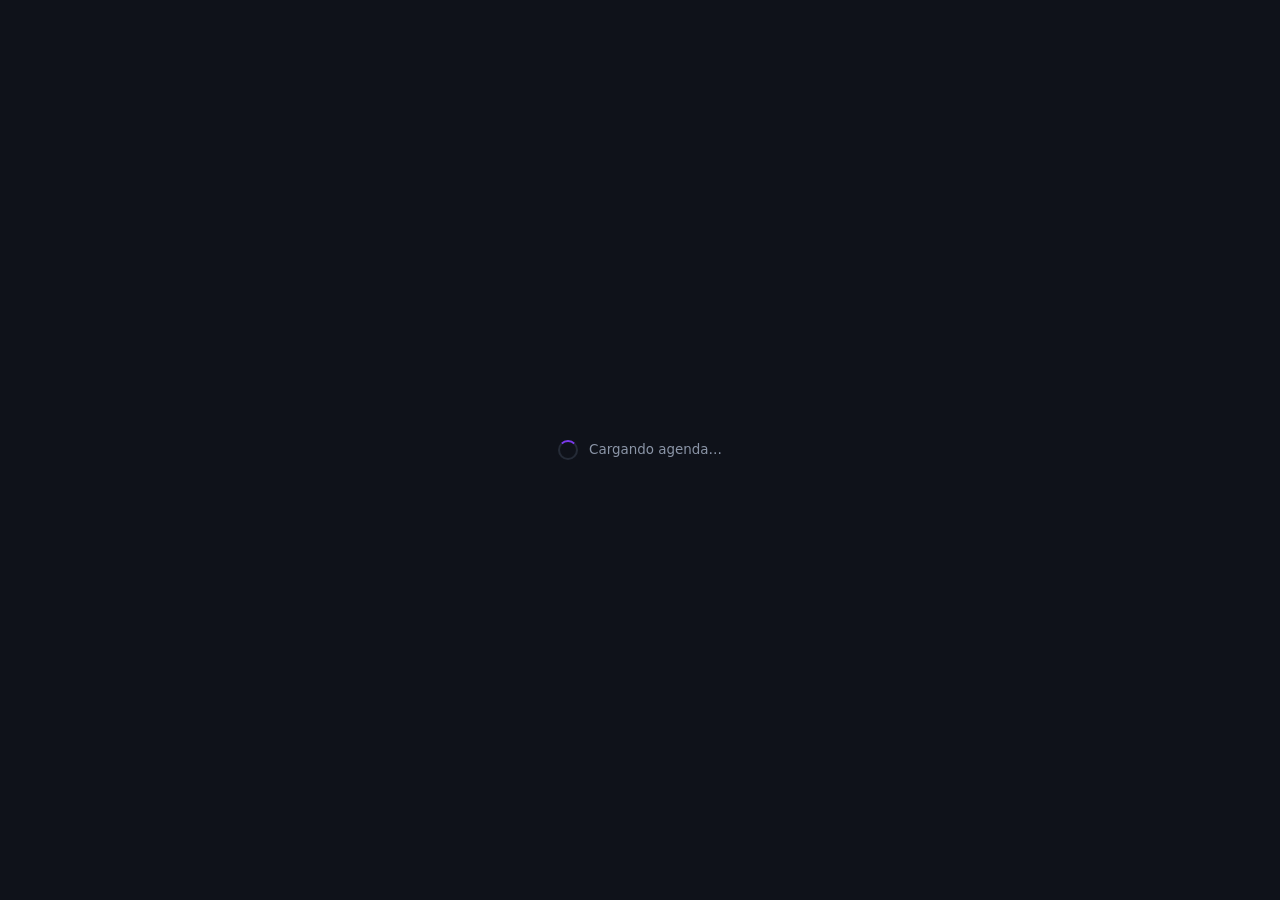
<file: templates/index.html>
<!doctype html>
<html lang="es" data-theme="dark">
  <head>
    <meta charset="utf-8" />
    <meta name="viewport" content="width=device-width, initial-scale=1" />
    <meta name="color-scheme" content="dark" />
    <meta
      name="description"
      content="Agenda personal con calendario mensual, notas por día y captura rápida."
    />
    <title>Agenda</title>
    <link rel="icon" type="image/svg+xml" href="/static/favicon.svg" />
    <link rel="stylesheet" href="/static/css/styles.css" />
  </head>
  <body>
    <svg xmlns="http://www.w3.org/2000/svg" class="svg-sprite" aria-hidden="true">
      <symbol id="icon-calendar" viewBox="0 0 24 24">
        <rect x="3" y="4.5" width="18" height="16.5" rx="3" />
        <path d="M8 2.5v4M16 2.5v4M3 9.5h18" />
      </symbol>
      <symbol id="icon-chevron-left" viewBox="0 0 24 24">
        <path d="m15 18-6-6 6-6" />
      </symbol>
      <symbol id="icon-chevron-right" viewBox="0 0 24 24">
        <path d="m9 18 6-6-6-6" />
      </symbol>
      <symbol id="icon-plus" viewBox="0 0 24 24">
        <path d="M12 5v14M5 12h14" />
      </symbol>
      <symbol id="icon-search" viewBox="0 0 24 24">
        <circle cx="11" cy="11" r="7" />
        <path d="m20 20-3.5-3.5" />
      </symbol>
      <symbol id="icon-settings" viewBox="0 0 24 24">
        <path
          d="M12 15.2a3.2 3.2 0 1 0 0-6.4 3.2 3.2 0 0 0 0 6.4Z"
        />
        <path
          d="M19.4 15a1.7 1.7 0 0 0 .34 1.87l.06.06a2 2 0 1 1-2.83 2.83l-.06-.06a1.7 1.7 0 0 0-1.87-.34 1.7 1.7 0 0 0-1 1.55V21a2 2 0 1 1-4 0v-.09a1.7 1.7 0 0 0-1.1-1.55 1.7 1.7 0 0 0-1.88.34l-.06.06a2 2 0 1 1-2.83-2.83l.06-.06A1.7 1.7 0 0 0 4.6 15a1.7 1.7 0 0 0-1.55-1H3a2 2 0 1 1 0-4h.09a1.7 1.7 0 0 0 1.55-1.1 1.7 1.7 0 0 0-.34-1.88l-.06-.06a2 2 0 1 1 2.83-2.83l.06.06A1.7 1.7 0 0 0 9 4.6a1.7 1.7 0 0 0 1-1.55V3a2 2 0 1 1 4 0v.09a1.7 1.7 0 0 0 1 1.55 1.7 1.7 0 0 0 1.88-.34l.06-.06a2 2 0 1 1 2.83 2.83l-.06.06A1.7 1.7 0 0 0 19.4 9v.09a1.7 1.7 0 0 0 1.55 1H21a2 2 0 1 1 0 4h-.09a1.7 1.7 0 0 0-1.51 1Z"
        />
      </symbol>
      <symbol id="icon-x" viewBox="0 0 24 24">
        <path d="M18 6 6 18M6 6l12 12" />
      </symbol>
      <symbol id="icon-bolt" viewBox="0 0 24 24">
        <path d="M13 2 4.5 13.5H11l-1 8.5L19.5 10H13l1-8Z" />
      </symbol>
      <symbol id="icon-check" viewBox="0 0 24 24">
        <path d="m5 12.5 4.5 4.5L19 6.5" />
      </symbol>
      <symbol id="icon-edit" viewBox="0 0 24 24">
        <path d="M12 20h9" />
        <path d="M16.5 3.5a2.1 2.1 0 0 1 3 3L8 18l-4 1 1-4Z" />
      </symbol>
      <symbol id="icon-trash" viewBox="0 0 24 24">
        <path d="M4 7h16M10 11v6M14 11v6M6 7l1 13h10l1-13M9 7V4h6v3" />
      </symbol>
      <symbol id="icon-repeat" viewBox="0 0 24 24">
        <path d="m17 2 4 4-4 4" />
        <path d="M3 11V9a3 3 0 0 1 3-3h15" />
        <path d="m7 22-4-4 4-4" />
        <path d="M21 13v2a3 3 0 0 1-3 3H3" />
      </symbol>
      <symbol id="icon-clock" viewBox="0 0 24 24">
        <circle cx="12" cy="12" r="9" />
        <path d="M12 7v5l3 2" />
      </symbol>
      <symbol id="icon-alert" viewBox="0 0 24 24">
        <path d="M10.3 3.6 2 18a2 2 0 0 0 1.7 3h16.6a2 2 0 0 0 1.7-3L13.7 3.6a2 2 0 0 0-3.4 0Z" />
        <path d="M12 9v4M12 17h.01" />
      </symbol>
      <symbol id="icon-download" viewBox="0 0 24 24">
        <path d="M12 3v12M7 10l5 5 5-5" />
        <path d="M5 21h14" />
      </symbol>
      <symbol id="icon-database" viewBox="0 0 24 24">
        <ellipse cx="12" cy="5" rx="8" ry="3" />
        <path d="M4 5v14c0 1.7 3.6 3 8 3s8-1.3 8-3V5" />
        <path d="M4 12c0 1.7 3.6 3 8 3s8-1.3 8-3" />
      </symbol>
      <symbol id="icon-chevron-down" viewBox="0 0 24 24">
        <path d="m6 9 6 6 6-6" />
      </symbol>
      <symbol id="icon-note" viewBox="0 0 24 24">
        <path d="M14 2H6a2 2 0 0 0-2 2v16a2 2 0 0 0 2 2h12a2 2 0 0 0 2-2V8Z" />
        <path d="M14 2v6h6M16 13H8M16 17H8M10 9H8" />
      </symbol>
    </svg>

    <a class="skip-link" href="#calendar-main" data-i18n="aria.skip"
      >Saltar al calendario</a
    >

    <div id="app" class="app">
      <header class="app-header">
        <!-- ZONA IZQUIERDA: logo + selector de vista -->
        <div class="toolbar-left">
          <div class="brand">
            <div class="brand-mark" aria-hidden="true">
              <svg class="icon"><use href="#icon-calendar"></use></svg>
            </div>
            <div class="brand-copy">
              <h1 id="app-title">Agenda</h1>
            </div>
          </div>
          <div
            class="view-switch"
            role="group"
            data-i18n-aria-label="aria.view_switch"
          >
            <button type="button" class="view-btn" data-view="month" data-i18n="views.month" aria-pressed="false">Mes</button>
            <button type="button" class="view-btn" data-view="week" data-i18n="views.week" aria-pressed="false">Semana</button>
            <button type="button" class="view-btn" data-view="day" data-i18n="views.day" aria-pressed="false">Día</button>
            <button type="button" class="view-btn" data-view="board" data-i18n="views.board" aria-pressed="false">Tablero</button>
            <button type="button" class="view-btn" data-view="agenda" data-i18n="views.agenda" aria-pressed="false">Agenda</button>
          </div>
        </div>

        <!-- ZONA CENTRAL: navegación temporal -->
        <div class="toolbar-center">
          <div class="period-nav">
            <button type="button" id="prev-btn" class="icon-btn" data-i18n-aria-label="nav.previous">
              <svg class="icon"><use href="#icon-chevron-left"></use></svg>
            </button>
            <button type="button" id="period-label-btn" class="period-label-btn">
              <h2 id="period-label" class="period-label"></h2>
            </button>
            <button type="button" id="next-btn" class="icon-btn" data-i18n-aria-label="nav.next">
              <svg class="icon"><use href="#icon-chevron-right"></use></svg>
            </button>
          </div>
          <button type="button" id="today-btn" class="btn btn-ghost btn-small today-btn" data-i18n="nav.today">Hoy</button>
        </div>

        <!-- ZONA DERECHA: búsqueda, filtros, + Nuevo, campana, ajustes -->
        <div class="toolbar-right">
          <!-- Buscador inline compacto -->
          <button type="button" id="search-btn" class="icon-btn" aria-label="Buscar (/)">
            <svg class="icon"><use href="#icon-search"></use></svg>
          </button>

          <!-- Filtros rápidos toggle -->
          <button type="button" id="filter-bar-toggle" class="icon-btn" aria-label="Filtros" aria-pressed="false" title="Mostrar filtros">
            <svg class="icon"><use href="#icon-settings"></use></svg>
            <span id="filter-active-dot" class="filter-active-dot" hidden></span>
          </button>

          <!-- Campana de recordatorios -->
          <button type="button" id="reminder-bell-btn" class="icon-btn reminder-bell-btn" aria-label="Recordatorios" aria-haspopup="true" aria-expanded="false">
            <svg class="icon"><use href="#icon-alert"></use></svg>
            <span id="reminder-bell-badge" class="reminder-bell-badge" hidden></span>
          </button>

          <span class="toolbar-sep" aria-hidden="true"></span>

          <!-- Botón + Nuevo con dropdown -->
          <div class="nuevo-dropdown-wrap">
            <button type="button" id="nuevo-btn" class="btn btn-primary btn-create" aria-haspopup="true" aria-expanded="false">
              <svg class="icon"><use href="#icon-plus"></use></svg>
              <span class="btn-label">Nuevo</span>
              <svg class="icon nuevo-caret" style="width:12px;height:12px;margin-left:-2px"><use href="#icon-chevron-down"></use></svg>
            </button>
            <div id="nuevo-menu" class="nuevo-menu" hidden role="menu">
              <button type="button" class="nuevo-item" role="menuitem" data-create="note">
                <svg class="icon"><use href="#icon-note"></use></svg>
                <span>Nota</span>
              </button>
              <button type="button" class="nuevo-item" role="menuitem" data-create="task">
                <svg class="icon"><use href="#icon-check"></use></svg>
                <span>Tarea</span>
              </button>
              <button type="button" class="nuevo-item" role="menuitem" data-create="event">
                <svg class="icon"><use href="#icon-calendar"></use></svg>
                <span>Evento</span>
              </button>
              <div class="nuevo-sep"></div>
              <button type="button" class="nuevo-item" role="menuitem" data-create="routine">
                <svg class="icon"><use href="#icon-bolt"></use></svg>
                <span>Rutina</span>
              </button>
              <div class="nuevo-sep"></div>
              <button type="button" class="nuevo-item" role="menuitem" data-create="quick">
                <svg class="icon"><use href="#icon-bolt"></use></svg>
                <span>Captura rápida <kbd class="menu-kbd">N</kbd></span>
              </button>
            </div>
          </div>

          <button type="button" id="quick-tray-btn" class="icon-btn" data-i18n-aria-label="aria.quick_tray" title="Notas rápidas">
            <svg class="icon"><use href="#icon-bolt"></use></svg>
          </button>

          <button type="button" id="settings-btn" class="icon-btn" data-i18n-aria-label="aria.settings">
            <svg class="icon"><use href="#icon-settings"></use></svg>
          </button>
        </div>
      </header>

      <!-- Barra de filtros (segunda fila, oculta por defecto) -->
      <div id="filter-bar" class="filter-bar" hidden>
        <div class="filter-bar-inner">
          <div class="filter-group" role="group" aria-label="Tipo">
            <span class="filter-label">Tipo</span>
            <button type="button" class="filter-chip" data-filter="item_type" data-value="" aria-pressed="true">Todos</button>
            <button type="button" class="filter-chip" data-filter="item_type" data-value="note" aria-pressed="false">Notas</button>
            <button type="button" class="filter-chip" data-filter="item_type" data-value="task" aria-pressed="false">Tareas</button>
            <button type="button" class="filter-chip" data-filter="item_type" data-value="event" aria-pressed="false">Eventos</button>
          </div>
          <div class="filter-sep"></div>
          <div class="filter-group" role="group" aria-label="Estado">
            <span class="filter-label">Estado</span>
            <button type="button" class="filter-chip" data-filter="completed" data-value="" aria-pressed="true">Todos</button>
            <button type="button" class="filter-chip" data-filter="completed" data-value="false" aria-pressed="false">Pendientes</button>
            <button type="button" class="filter-chip" data-filter="completed" data-value="true" aria-pressed="false">Completados</button>
          </div>
          <div class="filter-sep"></div>
          <div class="filter-group" role="group" aria-label="Repeticion">
            <span class="filter-label">Repeticion</span>
            <button type="button" class="filter-chip" data-filter="recurring" data-value="" aria-pressed="true">Todos</button>
            <button type="button" class="filter-chip" data-filter="recurring" data-value="true" aria-pressed="false">Recurrentes</button>
          </div>
          <div class="filter-sep"></div>
          <label class="filter-toggle-label">
            <input type="checkbox" id="filter-show-completed" />
            <span>Mostrar completadas</span>
          </label>
          <button type="button" class="filter-clear-btn" id="filter-clear-btn" hidden>Limpiar</button>
        </div>
      </div>

      <!-- Popover de captura rapida (tecla N) -->
      <div id="quick-capture-popover" class="quick-capture-popover" hidden role="dialog" aria-label="Captura rapida">
        <form id="quick-capture-form" class="quick-capture-form" autocomplete="off">
          <div class="quick-capture-row">
            <svg class="icon" style="color:var(--accent);flex-shrink:0"><use href="#icon-bolt"></use></svg>
            <input type="text" id="quick-capture-input" class="quick-capture-input" maxlength="5000" placeholder="Captura rapida..." autocomplete="off" />
            <input type="date" id="quick-capture-date" class="quick-capture-date" title="Fecha destino" />
            <button type="submit" class="btn btn-primary btn-small">Guardar</button>
            <button type="button" id="quick-capture-close" class="icon-btn" aria-label="Cerrar">
              <svg class="icon"><use href="#icon-x"></use></svg>
            </button>
          </div>
          <p class="quick-capture-hint">Intro = guardar  Esc = cerrar  N = abrir</p>
        </form>
      </div>

      <!-- Popover de recordatorios -->
      <div id="reminder-popover" class="reminder-popover" hidden role="dialog" aria-label="Recordatorios">
        <div class="reminder-popover-head">
          <h3>Recordatorios</h3>
          <button type="button" class="reminder-popover-dismiss" id="reminder-dismiss-btn">Cerrar por hoy</button>
        </div>
        <div id="reminder-popover-body"></div>
      </div>

      <div
        id="reminder-banner"
        class="reminder-banner"
        role="status"
        hidden
      >
        <span class="reminder-icon" aria-hidden="true">
          <svg class="icon"><use href="#icon-alert"></use></svg>
        </span>
        <div class="reminder-text">
          <strong id="reminder-title"></strong>
          <span id="reminder-detail"></span>
        </div>
        <button
          type="button"
          id="reminder-view"
          class="btn btn-small btn-secondary"
          data-i18n="reminders.view_today"
        >
          Ver hoy
        </button>
        <button
          type="button"
          id="reminder-dismiss"
          class="icon-btn"
          data-i18n-aria-label="reminders.dismiss"
        >
          <svg class="icon"><use href="#icon-x"></use></svg>
        </button>
      </div>

      <div class="workspace app-body">
        <main
          id="calendar-main"
          class="calendar-main"
          tabindex="-1"
          data-i18n-aria-label="aria.calendar"
        >
          <div id="calendar" class="calendar"></div>
        </main>

        <aside
          id="day-panel"
          class="day-panel"
          data-i18n-aria-label="aria.day_panel"
        >
          <!-- Toggle para colapsar el panel -->
          <div class="panel-collapse-toggle">
            <button
              type="button"
              class="panel-collapse-btn"
              id="panel-collapse-btn"
              aria-label="Colapsar panel"
              aria-expanded="true"
            >
              <svg class="icon"><use href="#icon-chevron-right"></use></svg>
            </button>
          </div>

          <div class="panel-head">
            <div class="panel-heading">
              <p id="panel-weekday" class="eyebrow"></p>
              <h2 id="panel-date"></h2>
            </div>
            <div class="panel-head-actions">
              <button
                type="button"
                id="panel-add"
                class="btn btn-secondary btn-small panel-add"
              >
                <svg class="icon"><use href="#icon-plus"></use></svg>
                <span data-i18n="common.add">Añadir</span>
              </button>
              <button
                type="button"
                id="panel-close"
                class="icon-btn panel-close"
                data-i18n-aria-label="aria.close_panel"
              >
                <svg class="icon"><use href="#icon-x"></use></svg>
              </button>
            </div>
          </div>

          <div id="panel-summary" class="panel-summary" aria-live="polite"></div>
          <div id="panel-notes" class="panel-notes"></div>

          <section id="quick-tray" class="quick-tray">
            <div class="section-head">
              <h3 data-i18n="quick.tray">Notas rápidas</h3>
              <span id="quick-count" class="count-pill" hidden></span>
            </div>
            <div class="quick-target">
              <label for="quick-target-date" data-i18n="quick.target"
                >Día de destino</label
              >
              <input type="date" id="quick-target-date" />
            </div>
            <div id="quick-notes-list" class="quick-list"></div>
          </section>

          <section id="routines-tray" class="quick-tray">
            <div class="section-head">
              <h3 data-i18n="routine.tray_title">Rutinas de hoy</h3>
              <button type="button" class="btn btn-ghost btn-small" id="routine-add-btn" data-i18n="routine.new_short">+ Nueva</button>
            </div>
            <div id="routines-list" class="routines-list"></div>
          </section>
        </aside>

        <div id="panel-backdrop" class="panel-backdrop" hidden></div>
      </div>

      <footer class="capture-dock capture-dock--hidden" aria-hidden="true" style="display:none">
        <form id="quick-bar" class="quick-bar" autocomplete="off">
          <span class="quick-bar-icon" aria-hidden="true">
            <svg class="icon"><use href="#icon-bolt"></use></svg>
          </span>
          <input
            type="text"
            id="quick-input"
            maxlength="5000"
            data-i18n-placeholder="quick.placeholder"
            data-i18n-aria-label="aria.quick_note"
            placeholder="Captura rápida… (N)"
          />
          <label class="quick-date-field" for="quick-date">
            <span data-i18n="quick.date_optional">Fecha</span>
            <input
              type="date"
              id="quick-date"
              data-i18n-aria-label="quick.target"
              data-i18n-title="quick.date_hint"
            />
          </label>
          <kbd id="quick-kbd" class="quick-kbd">N</kbd>
          <button
            type="submit"
            class="btn btn-primary btn-small"
            data-i18n="quick.save"
          >
            Guardar
          </button>
        </form>
      </footer>
    </div>

    <dialog
      id="note-dialog"
      class="dialog note-dialog"
      aria-labelledby="note-dialog-title"
    >
      <form id="note-form" novalidate>
        <header class="dialog-head">
          <h2 id="note-dialog-title" data-i18n="note.new">Nueva nota</h2>
          <button
            type="button"
            class="icon-btn"
            data-close-dialog
            data-i18n-aria-label="aria.close_dialog"
          >
            <svg class="icon"><use href="#icon-x"></use></svg>
          </button>
        </header>


        <div class="dialog-body">
          <input type="hidden" id="note-id" />
          <input type="hidden" id="note-initial-status" />

          <div class="field">
            <label for="note-title" data-i18n="common.title">Título</label>
            <input
              type="text"
              id="note-title"
              maxlength="200"
              data-i18n-placeholder="note.title_placeholder"
              placeholder="Título de la nota"
            />
          </div>

          <div class="form-grid">
            <div class="field">
              <label for="note-date" data-i18n="common.date">Fecha</label>
              <input type="date" id="note-date" required />
            </div>

            <div class="field" data-field="time">
              <label for="note-time" data-i18n="common.time">Hora</label>
              <input type="time" id="note-time" />
            </div>

            <div class="field" data-field="category">
              <label for="note-category" data-i18n="common.category"
                >Categoría</label
              >
              <select id="note-category"></select>
            </div>

            <div class="field" data-field="priority">
              <label for="note-priority" data-i18n="common.priority"
                >Prioridad</label
              >
              <select id="note-priority"></select>
            </div>

            <div class="field" data-field="color">
              <label for="note-color" data-i18n="common.color">Color</label>
              <div class="color-field">
                <input type="color" id="note-color" value="#4f46e5" />
                <label class="check-inline">
                  <input type="checkbox" id="note-color-none" />
                  <span data-i18n="note.no_color">Sin color</span>
                </label>
              </div>
            </div>

            <div class="field">
              <label for="note-recurrence" data-i18n="common.recurrence"
                >Repetición</label
              >
              <select id="note-recurrence">
                <option value="none" data-i18n="recurrence.none">
                  Sin repetición
                </option>
                <option value="daily" data-i18n="recurrence.daily">
                  Diaria
                </option>
                <option value="weekly" data-i18n="recurrence.weekly">
                  Semanal
                </option>
                <option value="monthly" data-i18n="recurrence.monthly">
                  Mensual
                </option>
                <option value="yearly" data-i18n="recurrence.yearly">
                  Anual
                </option>
              </select>
            </div>

            <div class="field" id="recurrence-end-field" hidden>
              <label for="note-recurrence-end" data-i18n="note.recurrence_end"
                >Repetir hasta</label
              >
              <input type="date" id="note-recurrence-end" />
            </div>

            <!-- Campos de tarea (hidden por defecto, visibles cuando item_type=task/event) -->
            <div class="field" id="note-item-type-field">
              <label for="note-item-type" data-i18n="note.item_type">Tipo</label>
              <select id="note-item-type">
                <option value="note" data-i18n="item_type.note">Nota</option>
                <option value="task" data-i18n="item_type.task">Tarea</option>
                <option value="event" data-i18n="item_type.event">Evento</option>
              </select>
            </div>
            <div class="field" id="note-task-fields" hidden>
              <div class="task-times">
                <div>
                  <label for="note-estimated" data-i18n="note.estimated_minutes">Estimado (min)</label>
                  <input type="number" id="note-estimated" min="0" max="99999" step="5" />
                </div>
                <div>
                  <label for="note-actual" data-i18n="note.actual_minutes">Real (min)</label>
                  <input type="number" id="note-actual" min="0" max="99999" step="5" />
                </div>
                <div>
                  <label for="note-duration" data-i18n="note.duration_minutes">Duración (min)</label>
                  <input type="number" id="note-duration" min="0" max="99999" step="5" />
                </div>
              </div>
              <div>
                <label for="note-progress" data-i18n="note.progress_percent">Progreso (%)</label>
                <input type="range" id="note-progress" min="0" max="100" step="5" value="0" />
                <span id="note-progress-value" class="progress-value">0%</span>
              </div>
            </div>
            <div class="field" id="completed-field" hidden>
              <label class="check-inline">
                <input type="checkbox" id="note-completed" />
                <span data-i18n="common.completed">Completada</span>
              </label>
            </div>
          </div>

          <div class="field">
            <label for="note-content" data-i18n="common.content"
              >Contenido</label
            >
            <textarea
              id="note-content"
              rows="8"
              maxlength="50000"
              data-i18n-placeholder="note.content_placeholder"
              placeholder="Escribe aquí… Puedes usar **Markdown**."
            ></textarea>
            <p class="hint" data-i18n="note.markdown_hint"></p>
          </div>

          <div id="note-subtasks-section" class="field" hidden>
            <label data-i18n="note.subtasks">Subtareas</label>
            <div id="note-subtasks-list" class="subtasks-list"></div>
            <button type="button" class="btn btn-ghost btn-small" id="note-subtask-add" data-i18n="note.subtask_add">+ Añadir subtarea</button>
          </div>

          <div id="note-tags-section" class="field" hidden>
            <label data-i18n="note.tags">Etiquetas</label>
            <div id="note-tags-list" class="note-tags-list"></div>
            <div class="note-tag-picker">
              <input type="text" id="note-tag-input" maxlength="50" data-i18n-placeholder="note.tag_placeholder" placeholder="Nueva etiqueta..." />
              <button type="button" class="btn btn-ghost btn-small" id="note-tag-add" data-i18n="note.tag_add">Añadir</button>
            </div>
          </div>

          <div class=field>
            <div class=preview-head>
              <span data-i18n="note.preview">Vista previa</span>
              <span id="note-series-hint" class="hint" hidden
                >Los cambios se aplican a toda la serie.</span
              >
            </div>
            <div id="note-preview" class="markdown-preview" aria-live="polite">
              <p class="empty-hint" data-i18n="note.preview_empty">
                La vista previa aparecerá aquí.
              </p>
            </div>
          </div>
        </div>

        <footer class="dialog-foot">
          <button
            type="button"
            id="note-delete"
            class="btn btn-danger-ghost"
            data-i18n="common.delete"
            hidden
          >
            Eliminar
          </button>
          <span class="spacer"></span>
          <button
            type="button"
            class="btn btn-ghost"
            data-close-dialog
            data-i18n="common.cancel"
          >
            Cancelar
          </button>
          <button type="submit" class="btn btn-primary" data-i18n="common.save">
            Guardar
          </button>
        </footer>
      </form>
    </dialog>

    <dialog
      id="search-dialog"
      class="dialog search-dialog"
      aria-labelledby="search-title"
    >
      <form id="search-form" novalidate>
        <header class="dialog-head">
          <h2 id="search-title" data-i18n="search.title">Buscar y filtrar</h2>
          <button
            type="button"
            class="icon-btn"
            data-close-dialog
            data-i18n-aria-label="aria.close_dialog"
          >
            <svg class="icon"><use href="#icon-x"></use></svg>
          </button>
        </header>


        <div class="dialog-body">
          <p class="hint" data-i18n="search.hint"></p>

          <div class="field">
            <label for="search-text" data-i18n="search.text">Texto</label>
            <input
              type="search"
              id="search-text"
              maxlength="200"
              data-i18n-placeholder="search.placeholder"
              placeholder="Buscar en títulos y contenido…"
            />
          </div>

          <div class="form-grid">
            <div class="field">
              <label for="search-category" data-i18n="search.category"
                >Categoría</label
              >
              <select id="search-category"></select>
            </div>
            <div class="field">
              <label for="search-priority" data-i18n="search.priority"
                >Prioridad</label
              >
              <select id="search-priority"></select>
            </div>
            <div class="field">
              <label for="search-status" data-i18n="search.status"
                >Estado</label
              >
              <select id="search-status">
                <option value="" data-i18n="search.all">Todas</option>
                <option value="false" data-i18n="search.pending">
                  Pendientes
                </option>
                <option value="true" data-i18n="search.completed">
                  Completadas
                </option>
              </select>
            </div>
            <div class="field">
              <label for="search-item-type" data-i18n="search.item_type">Tipo</label>
              <select id="search-item-type">
                <option value="" data-i18n="search.all">Todos</option>
                <option value="note" data-i18n="item_type.note">Nota</option>
                <option value="task" data-i18n="item_type.task">Tarea</option>
                <option value="event" data-i18n="item_type.event">Evento</option>
              </select>
            </div>
            <div class="field">
              <label for="search-recurring" data-i18n="search.recurring">Repetición</label>
              <select id="search-recurring">
                <option value="" data-i18n="search.all">Todas</option>
                <option value="true" data-i18n="search.only_recurring">Solo recurrentes</option>
                <option value="false" data-i18n="search.only_one_time">Solo puntuales</option>
              </select>
            </div>
            <div class="field">
              <label for="search-from" data-i18n="search.date_from"
                >Fecha desde</label
              >
              <input type="date" id="search-from" />
            </div>
            <div class="field">
              <label for="search-to" data-i18n="search.date_to"
                >Fecha hasta</label
              >
              <input type="date" id="search-to" />
            </div>
          </div>

          <div class="form-actions">
            <button
              type="button"
              id="search-clear"
              class="btn btn-ghost btn-small"
              data-i18n="search.clear"
            >
              Limpiar filtros
            </button>
            <button type="submit" class="btn btn-primary btn-small">
              <svg class="icon"><use href="#icon-search"></use></svg>
              <span data-i18n="search.apply">Buscar</span>
            </button>
          </div>

          <div id="search-summary" class="search-summary" aria-live="polite"></div>
          <div id="search-results" class="search-results"></div>
        </div>
      </form>
    </dialog>

    <dialog
      id="settings-dialog"
      class="dialog settings-dialog"
      aria-labelledby="settings-title"
    >
      <form id="settings-form" novalidate>
        <header class="dialog-head">
          <h2 id="settings-title" data-i18n="settings.title">Ajustes</h2>
          <button
            type="button"
            class="icon-btn"
            data-close-dialog
            data-i18n-aria-label="aria.close_dialog"
          >
            <svg class="icon"><use href="#icon-x"></use></svg>
          </button>
        </header>


        <div class="settings-layout">
          <nav
            id="settings-tabs"
            class="settings-tabs"
            role="tablist"
            data-i18n-aria-label="aria.settings_tabs"
          >
            <button
              type="button"
              class="tab-btn"
              role="tab"
              data-settings-tab="general"
              data-i18n="settings.tabs.general"
            >
              General
            </button>
            <button
              type="button"
              class="tab-btn"
              role="tab"
              data-settings-tab="appearance"
              data-i18n="settings.tabs.appearance"
            >
              Apariencia
            </button>
            <button
              type="button"
              class="tab-btn"
              role="tab"
              data-settings-tab="calendar"
              data-i18n="settings.tabs.calendar"
            >
              Calendario
            </button>
            <button
              type="button"
              class="tab-btn"
              role="tab"
              data-settings-tab="notes"
              data-i18n="settings.tabs.notes"
            >
              Notas
            </button>
            <button
              type="button"
              class="tab-btn"
              role="tab"
              data-settings-tab="labels"
              data-i18n="settings.tabs.labels"
            >
              Etiquetas
            </button>
            <button
              type="button"
              class="tab-btn"
              role="tab"
              data-settings-tab="shortcuts"
              data-i18n="settings.tabs.shortcuts"
            >
              Atajos
            </button>
            <button
              type="button"
              class="tab-btn"
              role="tab"
              data-settings-tab="data"
              data-i18n="settings.tabs.data"
            >
              Datos
            </button>
            <button
              type="button"
              class="tab-btn"
              role="tab"
              data-settings-tab="server"
              data-i18n="settings.tabs.server"
            >
              Servidor
            </button>
          </nav>

          <div class="settings-content">
            <section class="settings-section" data-settings-panel="general">
              <h3 data-i18n="settings.tabs.general">General</h3>

              <div class="field">
                <label for="settings-app-name" data-i18n="settings.general.app_name"
                  >Nombre de la aplicación</label
                >
                <input
                  type="text"
                  id="settings-app-name"
                  maxlength="60"
                />
              </div>

              <div class="form-grid">
                <div class="field">
                  <label for="settings-language" data-i18n="settings.general.language"
                    >Idioma</label
                  >
                  <select id="settings-language"></select>
                </div>
                <div class="field">
                  <label for="settings-timezone" data-i18n="settings.general.timezone"
                    >Zona horaria</label
                  >
                  <input type="text" id="settings-timezone" list="timezone-options" />
                  <datalist id="timezone-options"></datalist>
                </div>
                <div class="field">
                  <label for="settings-first-day" data-i18n="settings.general.first_day"
                    >Primer día de la semana</label
                  >
                  <select id="settings-first-day"></select>
                </div>
                <div class="field">
                  <label for="settings-date-format" data-i18n="settings.general.date_format"
                    >Formato de fecha</label
                  >
                  <select id="settings-date-format">
                    <option value="DD/MM/YYYY">DD/MM/YYYY</option>
                    <option value="MM/DD/YYYY">MM/DD/YYYY</option>
                    <option value="YYYY-MM-DD">YYYY-MM-DD</option>
                    <option value="DD.MM.YYYY">DD.MM.YYYY</option>
                  </select>
                </div>
                <div class="field">
                  <label for="settings-time-format" data-i18n="settings.general.time_format"
                    >Formato de hora</label
                  >
                  <select id="settings-time-format">
                    <option value="24h">24 h (14:30)</option>
                    <option value="12h">12 h (2:30 PM)</option>
                  </select>
                </div>
              </div>

              <p class="hint" data-i18n="settings.general.help"></p>
            </section>

            <section
              class="settings-section"
              data-settings-panel="appearance"
              hidden
            >
              <h3 data-i18n="settings.tabs.appearance">Apariencia</h3>

              <div class="form-grid">
                <div class="field">
                  <label for="settings-theme" data-i18n="settings.appearance.theme"
                    >Tema</label
                  >
                  <select id="settings-theme">
                    <option value="auto" data-i18n="settings.appearance.auto">
                      Automático
                    </option>
                    <option value="light" data-i18n="settings.appearance.light">
                      Claro
                    </option>
                    <option value="dark" data-i18n="settings.appearance.dark">
                      Oscuro
                    </option>
                  </select>
                </div>
                <div class="field">
                  <label for="settings-accent" data-i18n="settings.appearance.accent"
                    >Color de acento</label
                  >
                  <input type="color" id="settings-accent" />
                </div>
                <div class="field">
                  <label
                    for="settings-font-family"
                    data-i18n="settings.appearance.font_family"
                    >Tipografía</label
                  >
                  <select id="settings-font-family">
                    <option value="system" data-i18n="settings.appearance.font_system">
                      Sistema
                    </option>
                    <option value="sans" data-i18n="settings.appearance.font_sans">
                      Sans serif
                    </option>
                    <option value="serif" data-i18n="settings.appearance.font_serif">
                      Serif
                    </option>
                    <option value="mono" data-i18n="settings.appearance.font_mono">
                      Monoespaciada
                    </option>
                  </select>
                </div>
                <div class="field">
                  <label
                    for="settings-font-size"
                    data-i18n="settings.appearance.font_size"
                    >Tamaño de letra</label
                  >
                  <div class="range-field">
                    <input
                      type="range"
                      id="settings-font-size"
                      min="12"
                      max="22"
                      step="1"
                      value="16"
                    />
                    <output id="settings-font-size-value">16</output>
                  </div>
                </div>
                <div class="field">
                  <label for="settings-density" data-i18n="settings.appearance.density"
                    >Densidad</label
                  >
                  <select id="settings-density">
                    <option
                      value="comfortable"
                      data-i18n="settings.appearance.comfortable"
                    >
                      Cómoda
                    </option>
                    <option value="compact" data-i18n="settings.appearance.compact">
                      Compacta
                    </option>
                  </select>
                </div>
              </div>
            </section>

            <section
              class="settings-section"
              data-settings-panel="calendar"
              hidden
            >
              <h3 data-i18n="settings.tabs.calendar">Calendario</h3>

              <div class="form-grid">
                <div class="field">
                  <label
                    for="settings-default-view"
                    data-i18n="settings.calendar.default_view"
                    >Vista por defecto</label
                  >
                  <select id="settings-default-view">
                    <option value="month" data-i18n="views.month">Mes</option>
                    <option value="week" data-i18n="views.week">Semana</option>
                    <option value="day" data-i18n="views.day">Día</option>
                  </select>
                </div>
              </div>

              <div class="check-list">
                <label class="checkbox">
                  <input type="checkbox" id="settings-show-week-numbers" />
                  <span data-i18n="settings.calendar.show_week_numbers"
                    >Mostrar números de semana</span
                  >
                </label>
                <label class="checkbox">
                  <input type="checkbox" id="settings-show-holidays" />
                  <span data-i18n="settings.calendar.show_holidays"
                    >Mostrar festivos</span
                  >
                </label>
                <label class="checkbox">
                  <input type="checkbox" id="settings-show-completed" />
                  <span data-i18n="settings.calendar.show_completed"
                    >Mostrar notas completadas</span
                  >
                </label>
                <label class="checkbox">
                  <input type="checkbox" id="settings-show-month-previews" />
                  <span data-i18n="settings.calendar.show_month_previews"
                    >Mostrar títulos en la vista mensual</span
                  >
                </label>
                <label class="checkbox">
                  <input type="checkbox" id="settings-show-quick-notes" />
                  <span data-i18n="settings.calendar.show_quick_notes"
                    >Mostrar bandeja de notas rápidas</span
                  >
                </label>
              </div>

              <div class="field">
                <label for="settings-holidays" data-i18n="settings.calendar.holidays"
                  >Festivos</label
                >
                <textarea id="settings-holidays" rows="5"></textarea>
                <p class="hint" data-i18n="settings.calendar.holidays_help"></p>
              </div>

              <div class="field">
                <label for="settings-board-mode" data-i18n="settings.calendar.board_mode">Modo tablero</label>
                <select id="settings-board-mode">
                  <option value="status" data-i18n="settings.calendar.board_mode_status">Por estado</option>
                  <option value="week" data-i18n="settings.calendar.board_mode_week">Por semana</option>
                </select>
              </div>

              <div class="field">
                <label data-i18n="settings.calendar.board_columns">Columnas del tablero</label>
                <div id="settings-board-columns" class="board-columns-editor"></div>
                <button type="button" class="btn btn-ghost btn-small" id="settings-board-add-col" data-i18n="settings.calendar.board_column_add">+ Añadir columna</button>
              </div>
            </section>

            <section class="settings-section" data-settings-panel="notes" hidden>
              <h3 data-i18n="settings.notes.fields_title">
                Campos visibles en las notas
              </h3>
              <p class="hint" data-i18n="settings.notes.fields_help"></p>

              <div class="check-list">
                <label class="checkbox">
                  <input type="checkbox" id="settings-field-time" />
                  <span data-i18n="settings.notes.time">Hora</span>
                </label>
                <label class="checkbox">
                  <input type="checkbox" id="settings-field-priority" />
                  <span data-i18n="settings.notes.priority">Prioridad</span>
                </label>
                <label class="checkbox">
                  <input type="checkbox" id="settings-field-category" />
                  <span data-i18n="settings.notes.category">Categoría</span>
                </label>
                <label class="checkbox">
                  <input type="checkbox" id="settings-field-color" />
                  <span data-i18n="settings.notes.color">Color</span>
                </label>
              </div>
            </section>

            <section class="settings-section" data-settings-panel="labels" hidden>
              <h3 data-i18n="settings.labels.categories">Categorías</h3>
              <div id="settings-categories" class="label-list"></div>
              <button
                type="button"
                id="settings-add-category"
                class="btn btn-secondary btn-small"
                data-i18n="settings.labels.add_category"
              >
                Añadir categoría
              </button>

              <h3 class="section-spaced" data-i18n="settings.labels.priorities">
                Prioridades
              </h3>
              <div id="settings-priorities" class="label-list"></div>
              <button
                type="button"
                id="settings-add-priority"
                class="btn btn-secondary btn-small"
                data-i18n="settings.labels.add_priority"
              >
                Añadir prioridad
              </button>

              <p class="hint section-spaced" data-i18n="settings.labels.help"></p>
            </section>

            <section
              class="settings-section"
              data-settings-panel="shortcuts"
              hidden
            >
              <h3 data-i18n="settings.shortcuts.title">Atajos de teclado</h3>
              <p class="hint" data-i18n="settings.shortcuts.help"></p>

              <div class="shortcut-list">
                <div class="shortcut-row">
                  <label for="shortcut-new-note" data-i18n="settings.shortcuts.new_note"
                    >Nueva nota</label
                  >
                  <input
                    type="text"
                    id="shortcut-new-note"
                    class="shortcut-input"
                    data-shortcut="new_note"
                    readonly
                    data-i18n-placeholder="settings.shortcuts.capture_hint"
                  />
                </div>
                <div class="shortcut-row">
                  <label
                    for="shortcut-quick-note"
                    data-i18n="settings.shortcuts.quick_note"
                    >Captura rápida</label
                  >
                  <input
                    type="text"
                    id="shortcut-quick-note"
                    class="shortcut-input"
                    data-shortcut="quick_note"
                    readonly
                    data-i18n-placeholder="settings.shortcuts.capture_hint"
                  />
                </div>
                <div class="shortcut-row">
                  <label for="shortcut-today" data-i18n="settings.shortcuts.today"
                    >Ir a hoy</label
                  >
                  <input
                    type="text"
                    id="shortcut-today"
                    class="shortcut-input"
                    data-shortcut="today"
                    readonly
                    data-i18n-placeholder="settings.shortcuts.capture_hint"
                  />
                </div>
                <div class="shortcut-row">
                  <label for="shortcut-search" data-i18n="settings.shortcuts.search"
                    >Buscar</label
                  >
                  <input
                    type="text"
                    id="shortcut-search"
                    class="shortcut-input"
                    data-shortcut="search"
                    readonly
                    data-i18n-placeholder="settings.shortcuts.capture_hint"
                  />
                </div>
                <div class="shortcut-row">
                  <label for="shortcut-settings" data-i18n="settings.shortcuts.settings"
                    >Abrir ajustes</label
                  >
                  <input
                    type="text"
                    id="shortcut-settings"
                    class="shortcut-input"
                    data-shortcut="settings"
                    readonly
                    data-i18n-placeholder="settings.shortcuts.capture_hint"
                  />
                </div>
              </div>
            </section>

            <section class="settings-section" data-settings-panel="data" hidden>
              <h3 data-i18n="settings.data.export">Exportar</h3>
              <p class="hint" data-i18n="settings.data.export_help"></p>
              <div class="form-actions">
                <button
                  type="button"
                  id="settings-export-json"
                  class="btn btn-secondary btn-small"
                  data-i18n="settings.data.export_json"
                >
                  Exportar JSON
                </button>
                <button
                  type="button"
                  id="settings-export-csv"
                  class="btn btn-secondary btn-small"
                  data-i18n="settings.data.export_csv"
                >
                  Exportar CSV
                </button>
              </div>

              <h3 class="section-spaced" data-i18n="settings.data.import">
                Importar
              </h3>
              <p class="hint" data-i18n="settings.data.import_help"></p>
              <div class="form-grid">
                <div class="field">
                  <label
                    for="settings-import-file"
                    data-i18n="settings.data.choose_file"
                    >Elegir archivo JSON</label
                  >
                  <input
                    type="file"
                    id="settings-import-file"
                    accept="application/json,.json"
                  />
                </div>
                <div class="field">
                  <label
                    for="settings-import-mode"
                    data-i18n="settings.data.mode"
                    >Modo de importación</label
                  >
                  <select id="settings-import-mode">
                    <option value="merge" data-i18n="settings.data.merge">
                      Combinar (añadir)
                    </option>
                    <option value="replace" data-i18n="settings.data.replace">
                      Reemplazar todo
                    </option>
                  </select>
                </div>
              </div>
              <label class="checkbox section-spaced-sm">
                <input type="checkbox" id="settings-import-settings" />
                <span data-i18n="settings.data.import_settings"
                  >Importar también los ajustes</span
                >
              </label>
              <div class="form-actions">
                <button
                  type="button"
                  id="settings-import-btn"
                  class="btn btn-primary btn-small"
                  data-i18n="settings.data.import"
                >
                  Importar
                </button>
              </div>

              <h3 class="section-spaced" data-i18n="settings.data.seed">
                Cargar datos de ejemplo
              </h3>
              <p class="hint" data-i18n="settings.data.seed_help"></p>
              <button
                type="button"
                id="settings-seed-btn"
                class="btn btn-secondary btn-small"
                data-i18n="settings.data.seed"
              >
                Cargar datos de ejemplo
              </button>

              <h3 class="section-spaced" data-i18n="settings.data.backups">
                Copias de seguridad
              </h3>
              <div class="form-actions">
                <button
                  type="button"
                  id="settings-backup-now"
                  class="btn btn-secondary btn-small"
                  data-i18n="settings.data.backup_now"
                >
                  Crear copia ahora
                </button>
              </div>
              <div id="settings-backups" class="backup-list"></div>
            </section>

            <section class="settings-section" data-settings-panel="server" hidden>
              <h3 data-i18n="settings.server.title">Servidor y copias</h3>

              <div class="form-grid">
                <div class="field">
                  <label for="settings-host" data-i18n="settings.server.host"
                    >Host</label
                  >
                  <input type="text" id="settings-host" />
                </div>
                <div class="field">
                  <label for="settings-port" data-i18n="settings.server.port"
                    >Puerto</label
                  >
                  <input type="number" id="settings-port" min="1" max="65535" />
                </div>
                <div class="field field-wide">
                  <label for="settings-database" data-i18n="settings.server.database"
                    >Ruta de la base de datos</label
                  >
                  <input type="text" id="settings-database" />
                </div>
                <div class="field field-wide">
                  <label for="settings-backup-dir" data-i18n="settings.server.backup_dir"
                    >Carpeta de copias</label
                  >
                  <input type="text" id="settings-backup-dir" />
                </div>
              </div>

              <div class="check-list">
                <label class="checkbox">
                  <input type="checkbox" id="settings-backups-enabled" />
                  <span data-i18n="settings.server.backups_enabled"
                    >Copias automáticas</span
                  >
                </label>
              </div>

              <div class="form-grid">
                <div class="field">
                  <label
                    for="settings-backup-frequency"
                    data-i18n="settings.server.frequency"
                    >Frecuencia (horas)</label
                  >
                  <input
                    type="number"
                    id="settings-backup-frequency"
                    min="1"
                    max="720"
                  />
                </div>
                <div class="field">
                  <label for="settings-backup-keep" data-i18n="settings.server.keep"
                    >Copias a conservar</label
                  >
                  <input type="number" id="settings-backup-keep" min="1" max="200" />
                </div>
              </div>

              <p class="hint" data-i18n="settings.server.restart_hint"></p>
            </section>
          </div>
        </div>

        <footer class="dialog-foot settings-foot">
          <button
            type="button"
            id="settings-reset"
            class="btn btn-danger-ghost btn-small"
            data-i18n="settings.reset"
          >
            Restablecer ajustes
          </button>
          <span class="spacer"></span>
          <button
            type="button"
            class="btn btn-ghost"
            data-close-dialog
            data-i18n="common.cancel"
          >
            Cancelar
          </button>
          <button type="submit" class="btn btn-primary" data-i18n="settings.save">
            Guardar ajustes
          </button>
        </footer>
      </form>
    </dialog>

    <!-- Dialogo de rutinas -->
    <dialog id="routine-dialog" class="dialog routine-dialog" aria-labelledby="routine-dialog-title">
      <form id="routine-form" novalidate>
        <header class="dialog-head">
          <h2 id="routine-dialog-title" data-i18n="routine.new">Nueva rutina</h2>
          <button type="button" class="icon-btn" id="routine-close">&#x2715;</button>
        </header>
        <div class="dialog-body">
          <input type="hidden" id="routine-id" />
          <div class="field">
            <label for="routine-title" data-i18n="common.title">Título</label>
            <input type="text" id="routine-title" maxlength="200" required />
          </div>
          <div class="field">
            <label for="routine-schedule" data-i18n="routine.schedule">Frecuencia</label>
            <select id="routine-schedule">
              <option value="daily" data-i18n="routine.daily">Diaria</option>
              <option value="weekly" data-i18n="routine.weekly">Semanal</option>
              <option value="monthly" data-i18n="routine.monthly">Mensual</option>
            </select>
          </div>
          <div class="field">
            <label for="routine-description" data-i18n="common.description">Descripción</label>
            <textarea id="routine-description" rows="3" maxlength="2000"></textarea>
          </div>
          <div class="field">
            <label for="routine-checklist" data-i18n="routine.checklist">Lista de verificación</label>
            <textarea id="routine-checklist" rows="4" maxlength="4000"></textarea>
          </div>
          <div class="field">
            <label for="routine-color" data-i18n="common.color">Color</label>
            <input type="color" id="routine-color" value="#8b5cf6" />
          </div>
        </div>
        <footer class="dialog-foot">
          <button type="button" class="btn btn-danger" id="routine-delete" hidden data-i18n="common.delete">Eliminar</button>
          <div class="spacer"></div>
          <button type="button" class="btn btn-ghost" id="routine-cancel" data-i18n="common.cancel">Cancelar</button>
          <button type="submit" class="btn btn-primary" data-i18n="common.save">Guardar</button>
        </footer>
      </form>
    </dialog>

    <div id="toast" class="toast" role="status" aria-live="polite" hidden></div>

    <div id="loading-overlay" class="loading-overlay">
      <span class="spinner" aria-hidden="true"></span>
      <span data-i18n="app.loading">Cargando agenda…</span>
    </div>

    <script type="module" src="/static/js/app.js"></script>
  </body>
</html>
</file>
<file: static/css/styles.css>
/* ==========================================================================
   Agenda · sistema visual
   Tema oscuro por defecto, superficies diferenciadas y acento violeta.
   Los ajustes de tema, acento, tipografía y densidad se aplican en caliente.
   ========================================================================== */

:root {
  --bg: #0f121a;
  --bg-soft: #131622;
  --surface: #181e2a;
  --surface-2: #1f2533;
  --surface-3: #252d3d;
  --surface-hover: #202631;
  --text: #e9ecf3;
  --text-soft: #b7bfcd;
  --muted: #8b95a7;
  --border: #252b37;
  --border-strong: #343c4b;
  --accent: #7c3aed;
  --accent-contrast: #ffffff;
  --accent-soft: color-mix(in srgb, var(--accent) 14%, transparent);
  --accent-faint: color-mix(in srgb, var(--accent) 7%, transparent);
  --danger: #f87171;
  --danger-soft: color-mix(in srgb, var(--danger) 14%, transparent);
  --warning: #fbbf24;
  --warning-soft: color-mix(in srgb, var(--warning) 14%, transparent);
  --success: #4ade80;
  --shadow-sm: 0 1px 2px rgb(0 0 0 / 22%);
  --shadow-md: 0 12px 30px rgb(0 0 0 / 32%);
  --shadow-lg: 0 24px 70px rgb(0 0 0 / 48%);
  --radius-sm: 6px;
  --radius: 9px;
  --radius-md: 12px;
  --radius-lg: 16px;
  --radius-xl: 20px;
  --font-family: ui-sans-serif, system-ui, -apple-system, "Segoe UI", Roboto,
    "Helvetica Neue", Arial, sans-serif;
  --panel-width: 356px;
  --cell-min-height: 84px;
  --panel-pad: 16px;
  --quick-bar-height: 58px;
  --cols: repeat(7, minmax(0, 1fr));
  color-scheme: dark;
}


  --font-family-sans: ui-sans-serif, system-ui, -apple-system, "Segoe UI", Roboto, "Helvetica Neue", Arial, sans-serif;
  --font-family-mono: ui-monospace, SFMono-Regular, "SF Mono", "Roboto Mono", "Ubuntu Mono", monospace;
  --font-size-sm: 13px;
  --font-size-md: 15px;
  --font-size-lg: 17px;
  --font-weight-normal: 400;
  --font-weight-medium: 500;
  --font-weight-bold: 600;
  --line-height-normal: 1.5;
  --line-height-tight: 1.25;
  --spacing-xs: 4px;
  --spacing-sm: 8px;
  --spacing-md: 16px;
  --spacing-lg: 24px;
  --spacing-xl: 32px;
  --density: "comfortable";
  --theme: "dark";
  --accent-color: #7c3aed;
  --accent-color-light: color-mix(in srgb, var(--accent-color) 13%, transparent);
  
  --focus-outline: 2px solid var(--accent-color);
  --focus-outline-offset: 2px;
  
  --transition-fast: 150ms ease;
  --transition-normal: 250ms ease;
  
  --illustration-color: #7c3aed;
  
  --empty-state-icon-size: 48px;
  --empty-state-text-size: 14px;

html[data-theme="light"] {
  --bg: #f3f4f7;
  --bg-soft: #eceef3;
  --surface: #ffffff;
  --surface-2: #f7f8fb;
  --surface-3: #eef1f6;
  --surface-hover: #f0f2f7;
  --text: #171c26;
  --text-soft: #465063;
  --muted: #6b7482;
  --border: #e2e6ed;
  --border-strong: #ccd3de;
  --accent: #6d4aff;
  --accent-contrast: #ffffff;
  --danger: #dc2626;
  --warning: #b45309;
  --success: #15803d;
  --shadow-sm: 0 1px 2px rgb(15 23 42 / 5%);
  --shadow-md: 0 10px 28px rgb(15 23 42 / 8%);
  --shadow-lg: 0 22px 56px rgb(15 23 42 / 16%);
  color-scheme: light;
}

html[data-font="sans"] {
  --font-family: "Inter", ui-sans-serif, system-ui, -apple-system, "Segoe UI",
    Roboto, "Helvetica Neue", Arial, sans-serif;
}
html[data-font="serif"] {
  --font-family: ui-serif, Georgia, Cambria, "Times New Roman", Times, serif;
}
html[data-font="mono"] {
  --font-family: ui-monospace, SFMono-Regular, Menlo, Monaco, Consolas,
    "Liberation Mono", monospace;
}
html[data-density="compact"] {
  --cell-min-height: 68px;
  --panel-pad: 13px;
  --quick-bar-height: 54px;
}

*,
*::before,
*::after {
  box-sizing: border-box;
}

[hidden] {
  display: none !important;
}

.sr-only {
  position: absolute;
  width: 1px;
  height: 1px;
  padding: 0;
  margin: -1px;
  overflow: hidden;
  clip: rect(0, 0, 0, 0);
  white-space: nowrap;
  border: 0;
}

html,
body {
  height: 100%;
}

body {
  margin: 0;
  background: var(--bg);
  color: var(--text);
  font-family: var(--font-family);
  font-size: 0.9375rem;
  line-height: 1.5;
  -webkit-font-smoothing: antialiased;
  text-rendering: optimizeLegibility;
}

button,
input,
select,
textarea {
  font: inherit;
  color: inherit;
}

button {
  cursor: pointer;
}

a {
  color: var(--accent);
}

h1,
h2,
h3,
h4,
p {
  overflow-wrap: break-word;
}

:focus-visible {
  outline: 2px solid var(--accent);
  outline-offset: 2px;
}

::selection {
  background: color-mix(in srgb, var(--accent) 34%, transparent);
}

* {
  scrollbar-color: var(--border-strong) transparent;
  scrollbar-width: thin;
}
*::-webkit-scrollbar {
  width: 8px;
  height: 8px;
}
*::-webkit-scrollbar-thumb {
  border: 2px solid transparent;
  border-radius: 999px;
  background: var(--border-strong);
  background-clip: padding-box;
}

.svg-sprite {
  position: absolute;
  width: 0;
  height: 0;
  overflow: hidden;
}

.icon {
  width: 18px;
  height: 18px;
  flex: none;
  fill: none;
  stroke: currentColor;
  stroke-width: 1.8;
  stroke-linecap: round;
  stroke-linejoin: round;
}

.skip-link {
  position: fixed;
  top: 8px;
  left: 8px;
  z-index: 200;
  padding: 8px 12px;
  border-radius: 8px;
  background: var(--accent);
  color: var(--accent-contrast);
  transform: translateY(-160%);
  transition: transform 0.15s ease;
}
.skip-link:focus {
  transform: translateY(0);
}

/* --------------------------------------------------------------------------
   Estructura general
   -------------------------------------------------------------------------- */

.app {
  display: flex;
  width: 100%;
  height: 100dvh;
  min-height: 0;
  flex-direction: column;
  overflow: hidden;
  background:
    radial-gradient(
      1100px 500px at 85% -10%,
      color-mix(in srgb, var(--accent) 6%, transparent),
      transparent 70%
    ),
    var(--bg);
}

.app-header,
.workspace,
.capture-dock {
  width: 100%;
  max-width: 1800px;
  margin-right: auto;
  margin-left: auto;
}

/* --------------------------------------------------------------------------
   Cabecera
   -------------------------------------------------------------------------- */

.app-header {
  display: grid;
  z-index: 30;
  flex: none;
  grid-template-columns: minmax(0, 1fr) auto minmax(0, 1fr);
  align-items: center;
  gap: 16px;
  padding: 10px 22px;
  border-bottom: 1px solid var(--border);
  background: color-mix(in srgb, var(--bg) 88%, transparent);
  backdrop-filter: blur(14px);
}

.brand {
  display: flex;
  min-width: 0;
  align-items: center;
  gap: 10px;
}

.brand-mark {
  display: grid;
  width: 36px;
  height: 36px;
  flex: none;
  place-items: center;
  border: 1px solid color-mix(in srgb, var(--accent) 28%, var(--border));
  border-radius: 11px;
  background:
    linear-gradient(
      145deg,
      color-mix(in srgb, var(--accent) 24%, transparent),
      color-mix(in srgb, var(--accent) 8%, transparent)
    ),
    var(--surface);
  color: var(--accent);
}

.brand-mark .icon {
  width: 19px;
  height: 19px;
}

.brand-copy {
  min-width: 0;
}

.brand-copy h1 {
  margin: 0;
  font-size: 1rem;
  font-weight: 700;
  letter-spacing: -0.02em;
  line-height: 1.2;
}

.brand-context {
  margin: 1px 0 0;
  overflow: hidden;
  color: var(--muted);
  font-size: 0.69rem;
  line-height: 1.3;
  text-overflow: ellipsis;
  white-space: nowrap;
}

.header-main {
  display: flex;
  min-width: 0;
  align-items: center;
  justify-content: center;
  gap: 8px;
}

.header-actions {
  display: flex;
  min-width: 0;
  align-items: center;
  justify-content: flex-end;
  gap: 4px;
}

.view-switch {
  display: inline-flex;
  flex: none;
  gap: 1px;
  padding: 2px;
  border: 1px solid var(--border);
  border-radius: 9px;
  background: var(--surface-2);
}

.view-btn {
  min-height: 28px;
  padding: 0 11px;
  border: 0;
  border-radius: 6px;
  background: transparent;
  color: var(--muted);
  font-size: 0.76rem;
  font-weight: 650;
  transition:
    background 0.12s ease,
    color 0.12s ease;
}

.view-btn:hover {
  color: var(--text);
}

.view-btn[aria-pressed="true"] {
  background: var(--surface);
  color: var(--text);
  box-shadow: 0 1px 2px rgb(0 0 0 / 18%);
}

.period-nav {
  display: flex;
  min-width: 0;
  align-items: center;
  gap: 1px;
}

.period-label {
  min-width: 158px;
  margin: 0 2px;
  overflow: hidden;
  font-size: 0.93rem;
  font-weight: 650;
  letter-spacing: -0.02em;
  text-align: center;
  text-overflow: ellipsis;
  white-space: nowrap;
}

.toolbar-sep {
  width: 1px;
  height: 20px;
  margin: 0 3px;
  background: var(--border);
}

/* --------------------------------------------------------------------------
   Botones
   -------------------------------------------------------------------------- */

.btn {
  display: inline-flex;
  min-height: 32px;
  align-items: center;
  justify-content: center;
  gap: 6px;
  padding: 0 12px;
  border: 1px solid transparent;
  border-radius: 8px;
  background: transparent;
  color: var(--text);
  font-size: 0.8rem;
  font-weight: 650;
  line-height: 1.2;
  white-space: nowrap;
  transition:
    background 0.12s ease,
    border-color 0.12s ease,
    color 0.12s ease;
}

.btn:hover {
  background: var(--surface-2);
}

.btn .icon {
  width: 16px;
  height: 16px;
}

.btn-primary {
  border-color: var(--accent);
  background: var(--accent);
  color: var(--accent-contrast);
}
.btn-primary:hover {
  background: color-mix(in srgb, var(--accent) 86%, black);
}

.btn-secondary {
  border-color: var(--border-strong);
  background: var(--surface-2);
}
.btn-secondary:hover {
  background: var(--surface-3);
}

.btn-ghost {
  color: var(--text-soft);
}

.btn-danger-ghost {
  color: var(--danger);
}
.btn-danger-ghost:hover {
  background: var(--danger-soft);
}

.btn-small {
  min-height: 27px;
  padding: 0 9px;
  font-size: 0.75rem;
}

.btn-create {
  min-height: 33px;
  padding: 0 12px;
}

.icon-btn {
  display: inline-flex;
  width: 32px;
  height: 32px;
  flex: none;
  align-items: center;
  justify-content: center;
  border: 1px solid transparent;
  border-radius: 8px;
  background: transparent;
  color: var(--text-soft);
  transition:
    background 0.12s ease,
    color 0.12s ease;
}

.icon-btn:hover {
  background: var(--surface-2);
  color: var(--text);
}

.icon-btn .icon {
  width: 17px;
  height: 17px;
}

/* --------------------------------------------------------------------------
   Recordatorios
   -------------------------------------------------------------------------- */

.reminder-banner {
  display: flex;
  flex: none;
  align-items: center;
  gap: 10px;
  margin: 10px 22px 0;
  padding: 8px 10px;
  border: 1px solid color-mix(in srgb, var(--accent) 28%, var(--border));
  border-radius: var(--radius-md);
  background: color-mix(in srgb, var(--accent) 7%, var(--surface));
}

.reminder-banner.has-overdue {
  border-color: color-mix(in srgb, var(--warning) 36%, var(--border));
  background: color-mix(in srgb, var(--warning) 7%, var(--surface));
}

.reminder-icon {
  display: grid;
  width: 28px;
  height: 28px;
  flex: none;
  place-items: center;
  border-radius: 8px;
  background: var(--accent-soft);
  color: var(--accent);
}

.has-overdue .reminder-icon {
  background: var(--warning-soft);
  color: var(--warning);
}

.reminder-icon .icon {
  width: 15px;
  height: 15px;
}

.reminder-text {
  display: flex;
  min-width: 0;
  flex: 1;
  flex-direction: column;
  font-size: 0.75rem;
  line-height: 1.35;
}

.reminder-text strong {
  font-size: 0.79rem;
}

.reminder-text span {
  color: var(--muted);
}

/* --------------------------------------------------------------------------
   Zona de trabajo
   -------------------------------------------------------------------------- */

.workspace {
  display: grid;
  flex: 1;
  min-height: 0;
  grid-template-columns: minmax(0, 1fr) var(--panel-width);
  gap: 14px;
  padding: 14px 22px 10px;
  overflow: hidden;
}

.calendar-main {
  min-width: 0;
  min-height: 0;
  overflow: hidden;
  border: 1px solid var(--border);
  border-radius: var(--radius-xl);
  background: var(--surface);
  box-shadow: var(--shadow-sm);
}

.calendar-main:focus-visible {
  outline-offset: 3px;
}

.calendar {
  display: flex;
  height: 100%;
  min-height: 0;
  flex-direction: column;
}

/* --------------------------------------------------------------------------
   Calendario · mes
   -------------------------------------------------------------------------- */

.month-grid {
  display: flex;
  flex: 1;
  min-height: 0;
  flex-direction: column;
  overflow: auto;
}

.month-grid.with-week-numbers {
  --week-column: 34px;
}

.weekday-row {
  position: sticky;
  top: 0;
  z-index: 3;
  display: grid;
  flex: none;
  grid-template-columns: var(--cols);
  border-bottom: 1px solid var(--border);
  background: var(--surface-2);
}

.month-grid.with-week-numbers .weekday-row {
  grid-template-columns: var(--week-column) var(--cols);
}

.weekday-label {
  padding: 9px 6px;
  border-right: 1px solid var(--border);
  color: var(--muted);
  font-size: 0.64rem;
  font-weight: 700;
  letter-spacing: 0.08em;
  text-align: center;
  text-transform: uppercase;
}

.weekday-label:last-child {
  border-right: 0;
}

.week-row {
  display: grid;
  flex: 1 1 0;
  min-height: var(--cell-min-height);
  grid-template-columns: var(--cols);
}

.month-grid.with-week-numbers .week-row {
  grid-template-columns: var(--week-column) var(--cols);
}

.week-number {
  display: flex;
  align-items: flex-start;
  justify-content: center;
  padding-top: 8px;
  border-right: 1px solid var(--border);
  border-bottom: 1px solid var(--border);
  background: var(--surface-2);
  color: var(--muted);
  font-size: 0.61rem;
  font-variant-numeric: tabular-nums;
}

.day-cell {
  position: relative;
  display: flex;
  min-width: 0;
  flex-direction: column;
  gap: 3px;
  padding: 6px 8px 7px;
  overflow: hidden;
  border: 0;
  border-right: 1px solid var(--border);
  border-bottom: 1px solid var(--border);
  background: var(--surface);
  color: var(--text);
  font: inherit;
  text-align: left;
  appearance: none;
  transition: background 0.12s ease;
}

.week-row > .day-cell:last-child {
  border-right: 0;
}

.week-row:last-child > .day-cell,
.week-row:last-child > .week-number {
  border-bottom: 0;
}

.day-cell:hover {
  background: var(--surface-hover);
}

.day-cell.outside {
  background: color-mix(in srgb, var(--bg) 42%, var(--surface));
}

/* Fines de semana — fondo sutil */
.day-cell.weekend {
  background: color-mix(in srgb, var(--bg) 20%, var(--surface));
}
.day-cell.weekend.today {
  background: color-mix(in srgb, var(--accent) 5%, color-mix(in srgb, var(--bg) 16%, var(--surface)));
}
.day-cell.weekend.outside {
  background: color-mix(in srgb, var(--bg) 52%, var(--surface));
}

.day-cell.outside .day-number {
  color: var(--muted);
  font-weight: 550;
}

.day-cell.outside .day-previews,
.day-cell.outside .day-dots {
  opacity: 0.86;
}

.day-cell.today {
  background: color-mix(in srgb, var(--accent) 5%, var(--surface));
}

.day-cell.selected {
  background: color-mix(in srgb, var(--accent) 11%, var(--surface));
  box-shadow: inset 0 0 0 1px
    color-mix(in srgb, var(--accent) 46%, transparent);
  z-index: 1;
}

.day-cell.today.selected {
  background: color-mix(in srgb, var(--accent) 14%, var(--surface));
}

.day-cell:focus-visible {
  z-index: 2;
  outline: 2px solid var(--accent);
  outline-offset: -2px;
}

.day-top {
  display: flex;
  min-width: 0;
  align-items: center;
  justify-content: space-between;
  gap: 4px;
}

.day-number {
  display: inline-flex;
  width: 22px;
  height: 22px;
  align-items: center;
  justify-content: center;
  color: var(--text);
  font-size: 0.75rem;
  font-weight: 650;
  font-variant-numeric: tabular-nums;
  line-height: 1;
}

.day-cell.today .day-number {
  border-radius: 50%;
  background: var(--accent);
  color: var(--accent-contrast);
  font-weight: 700;
}

.day-count {
  padding: 0 5px;
  border: 1px solid color-mix(in srgb, var(--accent) 16%, var(--border));
  border-radius: 999px;
  background: var(--accent-faint);
  color: color-mix(in srgb, var(--accent) 78%, var(--text));
  font-size: 0.58rem;
  font-weight: 700;
  font-variant-numeric: tabular-nums;
  line-height: 1.6;
}

.holiday-label {
  overflow: hidden;
  color: var(--warning);
  font-size: 0.59rem;
  font-weight: 600;
  line-height: 1.25;
  text-overflow: ellipsis;
  white-space: nowrap;
}

.day-previews {
  display: flex;
  min-width: 0;
  flex-direction: column;
  gap: 2px;
  margin-top: 1px;
}

.preview-item {
  display: flex;
  min-width: 0;
  align-items: center;
  gap: 4px;
  color: var(--text-soft);
  font-size: 0.66rem;
  line-height: 1.32;
}

.preview-item.is-event {
  color: var(--text);
}

.preview-item.is-event .preview-title {
  font-weight: 600;
}

.preview-dot {
  width: 5px;
  height: 5px;
  flex: none;
  border-radius: 50%;
  background: var(--dot-color, var(--accent));
}

.preview-time {
  flex: none;
  color: var(--muted);
  font-size: 0.6rem;
  font-variant-numeric: tabular-nums;
}

.preview-title {
  overflow: hidden;
  text-overflow: ellipsis;
  white-space: nowrap;
}

.preview-item.completed .preview-title {
  color: var(--muted);
  text-decoration: line-through;
}

.preview-more {
  padding-left: 9px;
  color: var(--muted);
  font-size: 0.59rem;
}

.day-dots {
  display: flex;
  flex-wrap: wrap;
  gap: 3px;
  margin-top: auto;
  padding-top: 3px;
}

.day-dot {
  width: 5px;
  height: 5px;
  border-radius: 50%;
  background: var(--dot-color, var(--accent));
}

/* --------------------------------------------------------------------------
   Calendario · semana
   -------------------------------------------------------------------------- */

.week-view {
  display: flex;
  flex: 1;
  min-height: 0;
  flex-direction: column;
}

.week-grid {
  display: grid;
  flex: 1;
  min-height: 0;
  grid-template-columns: var(--cols);
}

.week-column {
  display: flex;
  min-width: 0;
  min-height: 0;
  flex-direction: column;
  border-right: 1px solid var(--border);
}

.week-column:last-child {
  border-right: 0;
}

.week-day-head {
  display: flex;
  flex: none;
  flex-direction: column;
  gap: 1px;
  padding: 8px 10px;
  border: 0;
  border-bottom: 1px solid var(--border);
  background: var(--surface-2);
  text-align: left;
}

.week-day-head:hover {
  background: var(--surface-3);
}

.week-day-name {
  color: var(--muted);
  font-size: 0.61rem;
  font-weight: 700;
  letter-spacing: 0.07em;
  text-transform: uppercase;
}

.week-day-number {
  color: var(--text);
  font-size: 0.9rem;
  font-weight: 650;
  font-variant-numeric: tabular-nums;
}

.week-day-holiday {
  overflow: hidden;
  color: var(--warning);
  font-size: 0.58rem;
  text-overflow: ellipsis;
  white-space: nowrap;
}

.week-column.today .week-day-head {
  background: var(--accent-soft);
}

.week-column.today .week-day-number {
  color: var(--accent);
}

.week-column.selected .week-day-head {
  box-shadow: inset 0 -2px 0 var(--accent);
}

.week-notes {
  display: flex;
  min-height: 0;
  flex: 1;
  flex-direction: column;
  gap: 4px;
  padding: 6px;
  overflow-y: auto;
}

.week-note {
  display: flex;
  flex-direction: column;
  gap: 1px;
  padding: 5px 6px;
  border: 1px solid var(--border);
  border-left: 3px solid var(--note-color, var(--accent));
  border-radius: 6px;
  background: var(--surface-2);
  text-align: left;
}

.week-note:hover {
  border-color: var(--border-strong);
  background: var(--surface-3);
}

.week-note.completed {
  opacity: 0.6;
}

.week-note.completed .week-note-title {
  text-decoration: line-through;
}

.week-note-title {
  display: -webkit-box;
  overflow: hidden;
  color: var(--text);
  font-size: 0.68rem;
  font-weight: 600;
  line-height: 1.3;
  -webkit-box-orient: vertical;
  -webkit-line-clamp: 2;
}

.week-note-time {
  color: var(--muted);
  font-size: 0.6rem;
  font-variant-numeric: tabular-nums;
}

.week-empty {
  padding: 8px 3px;
  color: var(--muted);
  font-size: 0.62rem;
  text-align: center;
}

.week-add {
  margin-top: auto;
  padding: 5px;
  border: 1px dashed var(--border-strong);
  border-radius: 6px;
  background: transparent;
  color: var(--muted);
  font-size: 0.64rem;
}

.week-add:hover {
  border-color: color-mix(in srgb, var(--accent) 55%, var(--border));
  color: var(--accent);
}

/* --------------------------------------------------------------------------
   Calendario · día
   -------------------------------------------------------------------------- */

.day-view {
  display: flex;
  flex: 1;
  min-height: 0;
  flex-direction: column;
}

.day-view-head {
  display: flex;
  flex: none;
  align-items: flex-start;
  justify-content: space-between;
  gap: 18px;
  padding: 20px 24px;
  border-bottom: 1px solid var(--border);
  background: var(--surface-2);
}

.day-view-title {
  margin: 2px 0 4px;
  font-size: 1.35rem;
  letter-spacing: -0.03em;
  line-height: 1.2;
}

.day-view-sub {
  margin: 0;
  color: var(--muted);
  font-size: 0.8rem;
}

.day-view-actions {
  display: flex;
  flex-wrap: wrap;
  justify-content: flex-end;
  gap: 6px;
}

.day-list {
  display: flex;
  min-height: 0;
  flex: 1;
  flex-direction: column;
  gap: 9px;
  padding: 18px 24px 24px;
  overflow-y: auto;
}

.day-list .note-card-title {
  font-size: 0.95rem;
}

/* --------------------------------------------------------------------------
   Panel del día
   -------------------------------------------------------------------------- */

.day-panel {
  display: flex;
  min-height: 0;
  flex-direction: column;
  gap: 0;
  padding: var(--panel-pad);
  overflow-y: auto;
  border: 1px solid var(--border);
  border-radius: var(--radius-xl);
  background: var(--surface);
  box-shadow: var(--shadow-sm);
}

.panel-head {
  display: flex;
  flex: none;
  align-items: flex-start;
  justify-content: space-between;
  gap: 10px;
  padding-bottom: 12px;
  border-bottom: 1px solid var(--border);
}

.panel-heading {
  min-width: 0;
}

.eyebrow {
  margin: 0 0 2px;
  color: var(--muted);
  font-size: 0.64rem;
  font-weight: 700;
  letter-spacing: 0.09em;
  text-transform: uppercase;
}

.panel-head h2 {
  margin: 0;
  font-size: 1.14rem;
  font-weight: 650;
  letter-spacing: -0.025em;
  line-height: 1.25;
}

.panel-head-actions {
  display: flex;
  flex: none;
  align-items: center;
  gap: 4px;
}

.panel-add {
  min-height: 28px;
}

.panel-add .icon {
  width: 14px;
  height: 14px;
}

.panel-close {
  display: none;
}

.panel-summary {
  display: flex;
  flex: none;
  flex-wrap: wrap;
  gap: 5px;
  padding: 10px 0 4px;
}

.summary-chip {
  display: inline-flex;
  align-items: baseline;
  gap: 4px;
  padding: 3px 8px;
  border: 1px solid var(--border);
  border-radius: 999px;
  background: var(--surface-2);
  color: var(--muted);
  font-size: 0.63rem;
  font-weight: 600;
}

.summary-chip strong {
  color: var(--text);
  font-size: 0.8rem;
  font-variant-numeric: tabular-nums;
}

.summary-chip--events strong {
  color: var(--accent);
}

.summary-chip.is-empty {
  background: transparent;
  border-color: color-mix(in srgb, var(--border) 64%, transparent);
}

.summary-chip.is-empty strong {
  color: var(--muted);
}

.panel-notes {
  display: flex;
  min-height: 0;
  flex-direction: column;
}

.panel-section {
  padding: 10px 0 7px;
}

.panel-section + .panel-section {
  border-top: 1px solid var(--border);
}

.panel-section-head {
  display: flex;
  align-items: center;
  justify-content: space-between;
  gap: 8px;
  margin-bottom: 3px;
}

.panel-section-head h3 {
  margin: 0;
  color: var(--muted);
  font-size: 0.63rem;
  font-weight: 700;
  letter-spacing: 0.09em;
  text-transform: uppercase;
}

.panel-section-count {
  min-width: 17px;
  padding: 0 5px;
  border-radius: 999px;
  background: var(--surface-2);
  color: var(--muted);
  font-size: 0.6rem;
  font-weight: 700;
  font-variant-numeric: tabular-nums;
  line-height: 1.55;
  text-align: center;
}

.panel-list {
  display: flex;
  flex-direction: column;
}

.panel-note {
  display: grid;
  grid-template-columns: 3px auto minmax(0, 1fr) auto;
  align-items: start;
  gap: 7px;
  padding: 6px 0;
}

.panel-note + .panel-note {
  border-top: 1px solid color-mix(in srgb, var(--border) 62%, transparent);
}

.panel-note-rail {
  align-self: stretch;
  min-height: 20px;
  margin-top: 2px;
  border-radius: 999px;
  background: var(--note-color, var(--accent));
}

.panel-note-time {
  min-width: 34px;
  padding-top: 1px;
  color: var(--muted);
  font-size: 0.64rem;
  font-variant-numeric: tabular-nums;
  line-height: 1.4;
  white-space: nowrap;
}

.panel-note-time--empty {
  width: 0;
  min-width: 0;
}

.panel-note-body {
  min-width: 0;
}

.panel-note-title {
  display: block;
  width: 100%;
  padding: 0;
  border: 0;
  background: none;
  color: var(--text);
  font-size: 0.8rem;
  font-weight: 600;
  line-height: 1.36;
  text-align: left;
}

.panel-note-title:hover {
  color: var(--accent);
}

.panel-note.completed .panel-note-title {
  color: var(--muted);
  text-decoration: line-through;
}

.panel-note.completed {
  opacity: 0.72;
}

.panel-note-meta {
  display: flex;
  flex-wrap: wrap;
  gap: 3px;
  margin-top: 3px;
}

.panel-note-meta .badge {
  padding: 0 5px;
  font-size: 0.58rem;
  line-height: 1.55;
}

.panel-note-meta .badge-dot {
  width: 5px;
  height: 5px;
}

.panel-note-actions {
  display: flex;
  gap: 0;
  margin-top: -1px;
  opacity: 0;
  transition: opacity 0.12s ease;
}

.panel-note:hover .panel-note-actions,
.panel-note:focus-within .panel-note-actions {
  opacity: 1;
}

.panel-note-actions .icon-btn {
  width: 24px;
  height: 24px;
  border-radius: 6px;
}

.panel-note-actions .icon-btn .icon {
  width: 13px;
  height: 13px;
}

.panel-note-actions .toggle-complete[aria-pressed="true"] {
  background: var(--accent-soft);
  color: var(--accent);
}

/* --------------------------------------------------------------------------
   Bandeja de notas rápidas
   -------------------------------------------------------------------------- */

.quick-tray {
  flex: none;
  margin-top: 12px;
  padding-top: 12px;
  border-top: 1px solid var(--border);
}

.quick-tray.is-hidden {
  display: none;
}

.section-head {
  display: flex;
  align-items: center;
  justify-content: space-between;
  gap: 10px;
  margin-bottom: 7px;
}

.section-head h3 {
  margin: 0;
  color: var(--text-soft);
  font-size: 0.66rem;
  font-weight: 700;
  letter-spacing: 0.09em;
  text-transform: uppercase;
}

.count-pill {
  padding: 0 6px;
  border-radius: 999px;
  background: var(--surface-2);
  color: var(--muted);
  font-size: 0.61rem;
  font-weight: 700;
  line-height: 1.6;
}

.quick-target {
  display: flex;
  align-items: center;
  gap: 8px;
  margin-bottom: 8px;
  color: var(--muted);
  font-size: 0.68rem;
}

.quick-target label {
  flex: none;
}

.quick-target input {
  width: 100%;
  min-width: 0;
  padding: 5px 7px;
  border: 1px solid var(--border);
  border-radius: 6px;
  background: var(--surface-2);
  color: var(--text-soft);
  font-size: 0.72rem;
}

.quick-list {
  display: flex;
  flex-direction: column;
  gap: 6px;
}

.quick-item {
  padding: 7px 9px;
  border: 1px solid var(--border);
  border-radius: 8px;
  background: var(--surface-2);
}

.quick-item p {
  margin: 0 0 4px;
  color: var(--text-soft);
  font-size: 0.78rem;
  line-height: 1.4;
  white-space: pre-wrap;
}

.quick-item-meta {
  display: flex;
  align-items: center;
  justify-content: space-between;
  gap: 8px;
  color: var(--muted);
  font-size: 0.61rem;
}

.quick-edit-input {
  width: 100%;
  min-height: 58px;
  margin-bottom: 6px;
  padding: 6px 8px;
  border: 1px solid var(--border-strong);
  border-radius: 7px;
  background: var(--surface);
  color: var(--text);
  font: inherit;
  font-size: 0.78rem;
  line-height: 1.4;
  resize: vertical;
}

.quick-edit-input:focus {
  border-color: var(--accent);
  box-shadow: 0 0 0 3px var(--accent-soft);
  outline: none;
}

.quick-item-actions {
  display: flex;
  gap: 0;
}

.quick-item-actions .icon-btn {
  width: 24px;
  height: 24px;
}

.quick-item-actions .icon-btn .icon {
  width: 13px;
  height: 13px;
}

/* --------------------------------------------------------------------------
   Captura rápida inferior
   -------------------------------------------------------------------------- */

.capture-dock {
  flex: none;
  padding: 0 22px 12px;
}

.quick-bar {
  display: flex;
  align-items: center;
  gap: 8px;
  padding: 6px 7px 6px 13px;
  border: 1px solid var(--border-strong);
  border-radius: 13px;
  background: color-mix(in srgb, var(--surface) 94%, transparent);
  box-shadow: var(--shadow-md);
  backdrop-filter: blur(12px);
  transition:
    border-color 0.15s ease,
    box-shadow 0.15s ease;
}

.quick-bar:focus-within {
  border-color: color-mix(in srgb, var(--accent) 58%, var(--border));
  box-shadow:
    0 0 0 3px var(--accent-soft),
    var(--shadow-md);
}

.quick-bar-icon {
  display: inline-flex;
  flex: none;
  color: var(--accent);
}

.quick-bar-icon .icon {
  width: 16px;
  height: 16px;
}

.quick-bar input[type="text"] {
  min-width: 0;
  flex: 1;
  padding: 5px 0;
  border: 0;
  outline: 0;
  background: transparent;
  font-size: 0.85rem;
}

.quick-bar input[type="text"]::placeholder {
  color: var(--muted);
}

.quick-date-field {
  display: flex;
  flex: none;
  align-items: center;
  gap: 6px;
  padding-left: 9px;
  border-left: 1px solid var(--border);
  color: var(--muted);
  font-size: 0.65rem;
  white-space: nowrap;
}

.quick-date-field input {
  width: 128px;
  min-width: 0;
  padding: 5px 6px;
  border: 1px solid var(--border);
  border-radius: 6px;
  background: var(--surface-2);
  color: var(--text-soft);
  font-size: 0.71rem;
}

.quick-date-field input:focus {
  border-color: var(--accent);
  outline: none;
}

.quick-kbd {
  padding: 1px 5px;
  border: 1px solid var(--border);
  border-bottom-width: 2px;
  border-radius: 4px;
  background: var(--surface-2);
  color: var(--muted);
  font-family: ui-monospace, SFMono-Regular, Menlo, Consolas, monospace;
  font-size: 0.63rem;
  font-weight: 600;
}

/* --------------------------------------------------------------------------
   Tarjetas de nota (vista día y resultados)
   -------------------------------------------------------------------------- */

.note-card {
  position: relative;
  padding: 10px 12px 10px 14px;
  border: 1px solid var(--border);
  border-radius: var(--radius-md);
  background: color-mix(in srgb, var(--surface-2) 68%, var(--surface));
}

.note-card::before {
  position: absolute;
  top: 10px;
  bottom: 10px;
  left: 0;
  width: 3px;
  border-radius: 0 3px 3px 0;
  background: var(--note-color, var(--accent));
  content: "";
}

.note-card:hover {
  border-color: var(--border-strong);
}

.note-card.completed {
  opacity: 0.68;
}

.note-card.completed .note-card-title {
  color: var(--muted);
  text-decoration: line-through;
}

.note-card-head {
  display: flex;
  align-items: flex-start;
  gap: 7px;
}

.note-time {
  margin-top: 1px;
  padding: 0 5px;
  border: 1px solid var(--border);
  border-radius: 5px;
  background: var(--surface-2);
  color: var(--muted);
  font-size: 0.65rem;
  font-variant-numeric: tabular-nums;
  white-space: nowrap;
}

.note-card-title {
  min-width: 0;
  flex: 1;
  margin: 0;
  font-size: 0.85rem;
  font-weight: 650;
  letter-spacing: -0.005em;
  line-height: 1.38;
}

button.note-card-title {
  padding: 0;
  border: 0;
  background: none;
  color: inherit;
  text-align: left;
}

button.note-card-title:hover {
  color: var(--accent);
}

.note-card-badges {
  display: flex;
  flex-wrap: wrap;
  gap: 4px;
  margin-top: 6px;
}

.badge {
  display: inline-flex;
  align-items: center;
  gap: 4px;
  padding: 1px 6px;
  border: 1px solid var(--border);
  border-radius: 999px;
  background: var(--surface-2);
  color: var(--muted);
  font-size: 0.61rem;
  font-weight: 650;
  line-height: 1.5;
}

.badge-dot {
  width: 5px;
  height: 5px;
  border-radius: 50%;
  background: var(--badge-color, var(--muted));
}

.badge .icon {
  width: 11px;
  height: 11px;
}

.badge-colored {
  border-color: color-mix(in srgb, var(--badge-color) 26%, var(--border));
  background: color-mix(in srgb, var(--badge-color) 9%, var(--surface));
  color: color-mix(in srgb, var(--badge-color) 82%, var(--text));
}

.badge-recurring {
  color: var(--accent);
}

.badge-overdue {
  border-color: color-mix(in srgb, var(--warning) 34%, var(--border));
  background: color-mix(in srgb, var(--warning) 9%, var(--surface));
  color: var(--warning);
}

.note-card-content {
  margin-top: 6px;
  color: var(--text-soft);
  font-size: 0.78rem;
}

.note-actions {
  display: flex;
  flex: none;
  gap: 0;
  margin-top: 0;
}

.note-actions .icon-btn {
  width: 26px;
  height: 26px;
  border-radius: 6px;
}

.note-actions .icon-btn .icon {
  width: 14px;
  height: 14px;
}

.toggle-complete[aria-pressed="true"] {
  background: var(--accent-soft);
  color: var(--accent);
}

.empty-state {
  padding: 14px 14px;
  border: 1px dashed var(--border-strong);
  border-radius: var(--radius-md);
  background: color-mix(in srgb, var(--surface-2) 55%, var(--surface));
  color: var(--muted);
  font-size: 0.78rem;
  text-align: center;
}

.empty-state--compact {
  padding: 11px 10px;
}

.empty-state p {
  margin: 0;
}

/* --------------------------------------------------------------------------
   Tablero / Kanban
   -------------------------------------------------------------------------- */

.board-view {
  display: flex;
  flex-direction: column;
  gap: 12px;
}

.board-header {
  display: grid;
  grid-template-columns: repeat(auto-fit, minmax(140px, 1fr));
  gap: 8px;
  padding: 8px 0;
  background: var(--surface-2);
  border-radius: var(--radius-md);
  margin-bottom: 8px;
}

.board-column-header {
  display: flex;
  align-items: center;
  gap: 6px;
  padding: 6px 10px;
  border: 1px solid var(--border);
  border-radius: var(--radius-md);
  background: var(--surface-3);
  min-height: 32px;
  font-size: 0.68rem;
  font-weight: 600;
  color: var(--muted);
}

.board-column-header .board-column-label {
  color: var(--muted);
  flex: 1;
}

.board-column-header .board-column-count {
  font-size: 0.58rem;
  color: var(--muted);
  min-width: 16px;
  text-align: center;
}

.board-column-header .board-add {
  background: transparent;
  border: 1px dashed var(--border-strong);
  border-radius: 6px;
  padding: 2px 6px;
  color: var(--muted);
  font-size: 0.64rem;
}

.board-column-header .board-add:hover {
  border-color: color-mix(in srgb, var(--accent) 55%, var(--border));
  color: var(--accent);
}

.board-column {
  display: flex;
  flex-direction: column;
  gap: 6px;
  background: var(--surface);
  border: 1px solid var(--border);
  border-radius: var(--radius-md);
  overflow: hidden;
}

.board-column-top {
  display: flex;
  flex-direction: column;
  gap: 4px;
  padding: 8px 10px;
  min-height: 40px;
  overflow: auto;
}

.board-column-top .board-empty {
  padding: 10px;
  color: var(--muted);
  font-size: 0.7rem;
  text-align: center;
}

.board-note {
  display: flex;
  flex-direction: column;
  gap: 2px;
  padding: 6px 10px;
  border-bottom: 1px solid var(--border);
  background: var(--surface-2);
  font-size: 0.75rem;
  min-height: 24px;
}

.board-note:last-child {
  border-bottom: 0;
}

.board-note .board-note-title {
  font-weight: 600;
  overflow: hidden;
  text-overflow: ellipsis;
  white-space: nowrap;
  color: var(--text);
}

.board-note .board-note-date {
  font-size: 0.6rem;
  color: var(--muted);
  margin-top: 1px;
}

.board-note .board-note-priority {
  width: 3px;
  border-radius: 0 3px 3px 0;
  background: var(--note-color, var(--accent));
}

.board-add {
  margin-top: auto;
  padding: 4px 8px;
  border: 1px dashed var(--border-strong);
  border-radius: 6px;
  background: transparent;
  color: var(--muted);
  font-size: 0.64rem;
}

.board-add:hover {
  border-color: color-mix(in srgb, var(--accent) 55%, var(--border));
  color: var(--accent);
}

.board-empty {
  padding: 12px;
  color: var(--muted);
  font-size: 0.7rem;
  text-align: center;
}

/* Responsive: móvil - columnas con scroll horizontal */
@media (max-width: 980px) {
  .board-view {
    overflow-x: auto;
    -webkit-overflow-scrolling: touch;
  }

  .board-columns {
    display: flex;
    flex-wrap: nowrap;
    gap: 8px;
    padding-bottom: 4px;
  }

  .board-column {
    flex: 0 0 200px;
    min-width: 200px;
    max-width: 250px;
  }
}

@media (max-width: 480px) {
  .board-columns {
    gap: 4px;
  }

  .board-column {
    flex: 0 0 160px;
    min-width: 160px;
    max-width: 200px;
  }
}

.empty-state .btn {
  margin-top: 7px;
}

/* --------------------------------------------------------------------------
   Markdown
   -------------------------------------------------------------------------- */

.markdown {
  overflow-wrap: anywhere;
  line-height: 1.55;
}

.markdown > :first-child {
  margin-top: 0;
}

.markdown > :last-child {
  margin-bottom: 0;
}

.markdown p {
  margin: 0.35em 0;
}

.markdown h1,
.markdown h2,
.markdown h3,
.markdown h4 {
  margin: 0.7em 0 0.25em;
  color: var(--text);
  font-size: 0.95em;
  line-height: 1.35;
}

.markdown h1 {
  font-size: 1.18em;
}
.markdown h2 {
  font-size: 1.08em;
}

.markdown ul,
.markdown ol {
  margin: 0.35em 0;
  padding-left: 1.3em;
}

.markdown li {
  margin: 0.1em 0;
}

.markdown code {
  padding: 0.08em 0.32em;
  border-radius: 4px;
  background: var(--surface-3);
  font-family: ui-monospace, SFMono-Regular, Menlo, Consolas, monospace;
  font-size: 0.9em;
}

.markdown pre {
  padding: 9px 11px;
  overflow: auto;
  border-radius: 8px;
  background: var(--surface-3);
}

.markdown pre code {
  padding: 0;
  background: none;
}

.markdown blockquote {
  margin: 0.5em 0;
  padding: 0.1em 0.85em;
  border-left: 3px solid var(--accent);
  color: var(--muted);
}

.markdown a {
  color: var(--accent);
  text-decoration: underline;
  text-underline-offset: 2px;
}

.markdown hr {
  margin: 0.8em 0;
  border: 0;
  border-top: 1px solid var(--border);
}

.markdown del {
  opacity: 0.75;
}

/* --------------------------------------------------------------------------
   Diálogos
   -------------------------------------------------------------------------- */

.dialog {
  width: 100%;
  max-width: min(700px, calc(100vw - 24px));
  max-height: calc(100dvh - 32px);
  padding: 0;
  border: 1px solid var(--border);
  border-radius: var(--radius-lg);
  background: var(--surface);
  color: var(--text);
  box-shadow: var(--shadow-lg);
}

.dialog::backdrop {
  background: rgb(6 8 12 / 58%);
  backdrop-filter: blur(3px);
}

.dialog form {
  display: flex;
  max-height: calc(100dvh - 32px);
  flex-direction: column;
}

.dialog-head {
  display: flex;
  flex: none;
  align-items: center;
  justify-content: space-between;
  gap: 12px;
  padding: 14px 18px;
  border-bottom: 1px solid var(--border);
}

.dialog-head h2 {
  margin: 0;
  font-size: 1rem;
  letter-spacing: -0.015em;
}

.dialog-body {
  display: flex;
  flex-direction: column;
  gap: 14px;
  padding: 18px;
  overflow: auto;
}

.dialog-foot {
  display: flex;
  flex: none;
  align-items: center;
  gap: 6px;
  padding: 12px 18px;
  border-top: 1px solid var(--border);
  border-radius: 0 0 var(--radius-lg) var(--radius-lg);
  background: var(--surface-2);
}

.spacer {
  flex: 1;
}

/* Campos de formulario */

.field {
  display: flex;
  min-width: 0;
  flex-direction: column;
  gap: 5px;
}

.field-wide {
  grid-column: 1 / -1;
}

.field label,
.field > span:first-child {
  color: var(--text-soft);
  font-size: 0.72rem;
  font-weight: 650;
}

.field input[type="text"],
.field input[type="search"],
.field input[type="date"],
.field input[type="time"],
.field input[type="number"],
.field input[type="file"],
.field select,
.field textarea,
.shortcut-input {
  width: 100%;
  min-width: 0;
  padding: 7px 9px;
  border: 1px solid var(--border-strong);
  border-radius: 7px;
  background: var(--surface-2);
  color: var(--text);
  font-size: 0.82rem;
  outline: none;
}

.field textarea {
  min-height: 106px;
  resize: vertical;
  line-height: 1.5;
}

.field input:focus,
.field select:focus,
.field textarea:focus,
.shortcut-input:focus {
  border-color: var(--accent);
  box-shadow: 0 0 0 3px var(--accent-soft);
}

.field input[type="color"],
.field input[type="range"] {
  accent-color: var(--accent);
}

.field input[type="color"] {
  width: 48px;
  height: 32px;
  padding: 2px;
  border: 1px solid var(--border-strong);
  border-radius: 7px;
  background: var(--surface-2);
  cursor: pointer;
}

.field input[type="checkbox"] {
  accent-color: var(--accent);
}

.form-grid {
  display: grid;
  grid-template-columns: repeat(2, minmax(0, 1fr));
  gap: 12px 14px;
}

.check-list {
  display: flex;
  flex-direction: column;
  gap: 7px;
}

.checkbox,
.check-inline {
  display: flex;
  align-items: center;
  gap: 7px;
  color: var(--text-soft);
  font-size: 0.8rem;
  cursor: pointer;
}

.checkbox input,
.check-inline input {
  width: 15px;
  height: 15px;
  margin: 0;
  accent-color: var(--accent);
}

.color-field {
  display: flex;
  align-items: center;
  gap: 10px;
}

.range-field {
  display: flex;
  align-items: center;
  gap: 9px;
}

.range-field input {
  flex: 1;
}

.range-field output {
  min-width: 2.2em;
  color: var(--muted);
  font-size: 0.76rem;
  font-variant-numeric: tabular-nums;
  text-align: right;
}

.hint {
  margin: 0;
  color: var(--muted);
  font-size: 0.7rem;
  line-height: 1.45;
}

.form-actions {
  display: flex;
  flex-wrap: wrap;
  align-items: center;
  gap: 7px;
}

.preview-head {
  display: flex;
  flex-wrap: wrap;
  align-items: baseline;
  justify-content: space-between;
  gap: 8px;
  color: var(--text-soft);
  font-size: 0.72rem;
  font-weight: 650;
}

.markdown-preview {
  min-height: 62px;
  padding: 9px 11px;
  border: 1px dashed var(--border);
  border-radius: 8px;
  background: var(--surface-2);
  color: var(--text-soft);
  font-size: 0.8rem;
}

.empty-hint {
  margin: 0;
  color: var(--muted);
  font-size: 0.75rem;
  font-style: italic;
}

/* --------------------------------------------------------------------------
   Búsqueda
   -------------------------------------------------------------------------- */

.search-dialog {
  max-width: min(780px, calc(100vw - 24px));
}

.search-summary {
  color: var(--muted);
  font-size: 0.74rem;
}

.search-results {
  display: flex;
  flex-direction: column;
  gap: 7px;
}

.search-result {
  display: flex;
  width: 100%;
  flex-direction: column;
  gap: 3px;
  padding: 9px 11px;
  border: 1px solid var(--border);
  border-radius: 8px;
  background: var(--surface-2);
  text-align: left;
}

.search-result:hover {
  border-color: var(--border-strong);
  background: var(--surface-3);
}

.search-result-top {
  display: flex;
  align-items: baseline;
  justify-content: space-between;
  gap: 10px;
}

.search-result-title {
  overflow: hidden;
  color: var(--text);
  font-size: 0.82rem;
  font-weight: 650;
  text-overflow: ellipsis;
  white-space: nowrap;
}

.search-result-date {
  flex: none;
  color: var(--muted);
  font-size: 0.66rem;
  font-variant-numeric: tabular-nums;
}

.search-result-excerpt {
  display: -webkit-box;
  overflow: hidden;
  color: var(--text-soft);
  font-size: 0.74rem;
  line-height: 1.4;
  -webkit-box-orient: vertical;
  -webkit-line-clamp: 2;
}

.search-result-badges {
  display: flex;
  flex-wrap: wrap;
  gap: 4px;
  margin-top: 2px;
}

/* --------------------------------------------------------------------------
   Ajustes
   -------------------------------------------------------------------------- */

.settings-dialog {
  width: min(980px, calc(100vw - 24px));
  max-width: min(980px, calc(100vw - 24px));
  height: min(760px, calc(100dvh - 32px));
}

.settings-dialog form {
  height: 100%;
  max-height: 100%;
}

.settings-layout {
  display: grid;
  min-height: 0;
  flex: 1;
  grid-template-columns: 188px minmax(0, 1fr);
}

.settings-tabs {
  display: flex;
  min-height: 0;
  flex-direction: column;
  gap: 2px;
  padding: 10px;
  overflow: auto;
  border-right: 1px solid var(--border);
  background: var(--surface-2);
}

.tab-btn {
  width: 100%;
  padding: 7px 10px;
  border: 0;
  border-radius: 7px;
  background: transparent;
  color: var(--text-soft);
  font-size: 0.78rem;
  font-weight: 600;
  text-align: left;
}

.tab-btn:hover {
  background: var(--surface-3);
  color: var(--text);
}

.tab-btn[aria-selected="true"] {
  background: var(--surface);
  color: var(--accent);
  box-shadow: var(--shadow-sm);
}

.settings-content {
  min-height: 0;
  padding: 20px 24px;
  overflow: auto;
}

.settings-section {
  display: flex;
  flex-direction: column;
  gap: 13px;
}

.settings-section h3 {
  margin: 0;
  font-size: 0.93rem;
  letter-spacing: -0.01em;
}

.section-spaced {
  margin-top: 7px;
}

.section-spaced-sm {
  margin-top: 2px;
}

.label-list {
  display: flex;
  flex-direction: column;
  gap: 7px;
}

.label-row {
  display: grid;
  grid-template-columns: minmax(0, 1fr) 46px 30px;
  align-items: center;
  gap: 7px;
}

.label-row input[type="text"] {
  width: 100%;
  min-width: 0;
  padding: 6px 8px;
  border: 1px solid var(--border-strong);
  border-radius: 7px;
  background: var(--surface-2);
  font-size: 0.8rem;
}

.label-row input[type="color"] {
  width: 46px;
  height: 32px;
  padding: 2px;
  border: 1px solid var(--border-strong);
  border-radius: 7px;
  background: var(--surface-2);
  cursor: pointer;
}

.label-row .icon-btn {
  width: 30px;
  height: 30px;
}

.label-row .icon-btn .icon {
  width: 14px;
  height: 14px;
}

.shortcut-list {
  display: flex;
  flex-direction: column;
  gap: 8px;
}

.shortcut-row {
  display: grid;
  grid-template-columns: minmax(0, 1fr) 180px;
  align-items: center;
  gap: 12px;
}

.shortcut-row label {
  color: var(--text-soft);
  font-size: 0.8rem;
}

.shortcut-input {
  background: var(--surface-2);
  font-family: ui-monospace, SFMono-Regular, Menlo, Consolas, monospace;
  font-size: 0.76rem;
  font-weight: 600;
  text-align: center;
  cursor: pointer;
}

.shortcut-input:focus {
  background: var(--surface);
}

.backup-list {
  display: flex;
  flex-direction: column;
  gap: 5px;
  margin-top: 4px;
}

.backup-item {
  display: flex;
  align-items: center;
  justify-content: space-between;
  gap: 10px;
  padding: 7px 9px;
  border: 1px solid var(--border);
  border-radius: 7px;
  background: var(--surface-2);
  font-size: 0.72rem;
}

.backup-item-name {
  overflow: hidden;
  color: var(--text-soft);
  font-family: ui-monospace, SFMono-Regular, Menlo, Consolas, monospace;
  text-overflow: ellipsis;
  white-space: nowrap;
}

.backup-item-meta {
  flex: none;
  color: var(--muted);
  font-size: 0.66rem;
}

.backup-item a {
  flex: none;
  font-size: 0.68rem;
  font-weight: 650;
  text-decoration: none;
}

.settings-foot {
  flex-wrap: wrap;
}

/* --------------------------------------------------------------------------
   Componentes mejorados
   -------------------------------------------------------------------------- */



/* Chip mejorado con mejor contraste */
.summary-chip {
  padding: 4px 8px;
  border-radius: 999px;
  font-size: 0.62rem;
  font-weight: 600;
  line-height: 1.3;
  white-space: nowrap;
}

.summary-chip strong {
  color: var(--text);
  font-size: 0.72rem;
  font-variant-numeric: tabular-nums;
}

/-- Indicator dots for chips
.summary-chip .badge-dot {
  width: 5px;
  height: 5px;
  border-radius: 50%;
  margin-right: 4px;
  flex-shrink: 0;
}


.toast {
  position: fixed;
  bottom: calc(var(--quick-bar-height) + 24px);
  left: 50%;
  z-index: 90;
  max-width: calc(100vw - 32px);
  padding: 8px 14px;
  border-radius: 999px;
  background: var(--text);
  box-shadow: var(--shadow-md);
  color: var(--surface);
  font-size: 0.77rem;
  text-align: center;
  transform: translateX(-50%);
}

.toast.success {
  background: var(--success);
  color: #06110a;
}

.toast.error {
  background: var(--danger);
  color: #180606;
}

.loading-overlay {
  position: fixed;
  inset: 0;
  z-index: 120;
  display: flex;
  align-items: center;
  justify-content: center;
  gap: 11px;
  background: var(--bg);
  color: var(--muted);
  font-size: 0.84rem;
}

.loading-overlay.is-hidden {
  opacity: 0;
  pointer-events: none;
}

.spinner {
  width: 20px;
  height: 20px;
  border: 2px solid var(--border);
  border-top-color: var(--accent);
  border-radius: 50%;
  animation: spin 0.8s linear infinite;
}

@keyframes spin {
  to {
    transform: rotate(360deg);
  }
}

/* --------------------------------------------------------------------------
   Adaptación a pantallas medianas
   -------------------------------------------------------------------------- */

@media (max-width: 1240px) {
  :root {
    --panel-width: 328px;
  }

  .period-label {
    min-width: 132px;
    font-size: 0.88rem;
  }

  .brand-context {
    display: none;
  }
}

@media (max-width: 1120px) {
  .app-header {
    grid-template-areas:
      "brand actions"
      "main main";
    grid-template-columns: minmax(0, 1fr) auto;
    row-gap: 7px;
    padding: 9px 18px;
  }

  .brand {
    grid-area: brand;
  }

  .header-main {
    grid-area: main;
    justify-content: flex-start;
  }

  .header-actions {
    grid-area: actions;
  }

  .header-main .period-label {
    min-width: 0;
    flex: 1;
    max-width: 320px;
  }

  .reminder-banner {
    margin-right: 18px;
    margin-left: 18px;
  }

  .workspace {
    padding-right: 18px;
    padding-left: 18px;
  }

  .capture-dock {
    padding-right: 18px;
    padding-left: 18px;
  }
}

/* --------------------------------------------------------------------------
   Tablets y móviles
   -------------------------------------------------------------------------- */

@media (max-width: 980px) {
  .workspace {
    display: flex;
    flex-direction: column;
    padding: 12px 16px 8px;
    overflow: auto;
  }

  .calendar-main {
    min-height: 560px;
    flex: 1;
  }

  .day-panel {
    position: fixed;
    top: 0;
    right: 0;
    bottom: 0;
    z-index: 60;
    width: min(390px, 92vw);
    max-height: none;
    height: 100dvh;
    margin: 0;
    padding: var(--panel-pad);
    border-top: 0;
    border-right: 0;
    border-bottom: 0;
    border-radius: 0;
    transform: translateX(102%);
    visibility: hidden;
    transition: transform 0.18s ease;
  }

  body.panel-open .day-panel {
    transform: translateX(0);
    visibility: visible;
  }

  body.panel-open {
    overflow: hidden;
  }

  .panel-close {
    display: inline-flex;
  }

  .panel-backdrop {
    position: fixed;
    inset: 0;
    z-index: 55;
    background: rgb(4 6 10 / 56%);
    backdrop-filter: blur(2px);
  }

  .reminder-banner {
    margin: 10px 16px 0;
  }

  .settings-layout {
    grid-template-columns: 1fr;
    grid-template-rows: auto minmax(0, 1fr);
  }

  .settings-tabs {
    flex-direction: row;
    overflow-x: auto;
    border-right: 0;
    border-bottom: 1px solid var(--border);
    padding: 7px 9px;
  }

  .tab-btn {
    width: auto;
    white-space: nowrap;
  }
}

@media (max-width: 760px) {
  .app {
    height: 100dvh;
  }

  .app-header {
    padding: 8px 12px;
    row-gap: 6px;
  }

  .header-main {
    width: 100%;
    gap: 5px;
  }

  .header-main .period-label {
    max-width: none;
  }

  .header-actions {
    gap: 2px;
  }

  .btn-create {
    width: 33px;
    padding: 0;
  }

  .btn-create .btn-label {
    display: none;
  }

  .toolbar-sep {
    display: none;
  }

  .brand-mark {
    width: 32px;
    height: 32px;
    border-radius: 9px;
  }

  .brand-mark .icon {
    width: 17px;
    height: 17px;
  }

  .brand-copy h1 {
    font-size: 0.94rem;
  }

  .view-btn {
    padding: 0 8px;
    font-size: 0.72rem;
  }

  .period-nav {
    min-width: 0;
    flex: 1;
  }

  .period-nav .icon-btn {
    width: 28px;
  }

  .period-label {
    min-width: 0;
    font-size: 0.82rem;
  }

  .today-btn {
    padding: 0 7px;
    font-size: 0.71rem;
  }

  .workspace {
    padding: 10px 10px 6px;
  }

  .calendar-main {
    min-height: 0;
    flex: 1;
    border-radius: var(--radius-lg);
  }

  .month-grid {
    overflow: visible;
  }

  .weekday-label {
    padding: 7px 2px;
    font-size: 0.58rem;
    letter-spacing: 0.03em;
  }

  .week-row {
    min-height: 68px;
  }

  .day-cell {
    gap: 2px;
    padding: 4px 4px 5px;
  }

  .day-number {
    width: 20px;
    height: 20px;
    font-size: 0.69rem;
  }

  .day-count {
    padding: 0 4px;
    font-size: 0.54rem;
  }

  .day-previews {
    flex-direction: row;
    flex-wrap: wrap;
    gap: 3px;
    padding-top: 1px;
  }

  .preview-item {
    gap: 0;
  }

  .preview-time,
  .preview-title,
  .preview-more {
    display: none;
  }

  .preview-dot {
    width: 5px;
    height: 5px;
  }

  .holiday-label {
    display: none;
  }

  .week-grid {
    display: flex;
    flex-direction: column;
  }

  .week-column {
    min-height: 0;
    border-right: 0;
    border-bottom: 1px solid var(--border);
  }

  .week-column:last-child {
    border-bottom: 0;
  }

  .week-day-head {
    flex-direction: row;
    align-items: baseline;
    gap: 7px;
    padding: 7px 9px;
  }

  .week-day-name {
    min-width: 34px;
  }

  .week-notes {
    max-height: none;
    padding: 6px 7px 8px;
  }

  .week-add {
    margin-top: 2px;
  }

  .day-view-head {
    flex-direction: column;
    padding: 15px 16px;
  }

  .day-view-title {
    font-size: 1.16rem;
  }

  .day-list {
    padding: 12px 11px 18px;
  }

  .reminder-banner {
    margin: 8px 10px 0;
  }

  .reminder-banner .btn {
    display: none;
  }

  .capture-dock {
    padding: 0 10px calc(8px + env(safe-area-inset-bottom));
  }

  .quick-bar {
    gap: 5px;
    padding-left: 10px;
  }

  .quick-date-field {
    padding-left: 6px;
  }

  .quick-date-field > span {
    display: none;
  }

  .quick-date-field input {
    width: 112px;
    font-size: 0.68rem;
  }

  .quick-kbd {
    display: none;
  }

  .toast {
    bottom: calc(var(--quick-bar-height) + 18px);
  }

  .dialog {
    max-width: calc(100vw - 14px);
    max-height: calc(100dvh - 14px);
  }

  .dialog form {
    max-height: calc(100dvh - 14px);
  }

  .settings-dialog {
    width: calc(100vw - 14px);
    max-width: calc(100vw - 14px);
    height: calc(100dvh - 14px);
  }

  .dialog-head {
    padding: 11px 13px;
  }

  .dialog-body {
    padding: 13px;
    gap: 12px;
  }

  .dialog-foot {
    flex-wrap: wrap;
    padding: 9px 13px;
  }

  .form-grid {
    grid-template-columns: 1fr;
  }

  .settings-content {
    padding: 15px 13px;
  }

  .shortcut-row {
    grid-template-columns: 1fr 124px;
    gap: 7px;
  }

  .label-row {
    grid-template-columns: minmax(0, 1fr) 42px 30px;
  }

  .label-row input[type="color"] {
    width: 42px;
  }
}

@media (max-width: 480px) {
  .header-main {
    flex-wrap: wrap;
    gap: 4px 6px;
  }

  .view-switch {
    order: 1;
  }

  .today-btn {
    order: 2;
    margin-left: auto;
  }

  .period-nav {
    order: 3;
    flex: 1 0 100%;
  }

  .period-label {
    min-width: 0;
    max-width: none;
    flex: 1;
  }

  .view-btn {
    padding: 0 7px;
    font-size: 0.69rem;
  }

  .icon-btn {
    width: 30px;
    height: 30px;
  }

  .quick-date-field input {
    width: 102px;
  }

  .quick-bar .btn {
    padding: 0 8px;
  }

  .day-number {
    font-size: 0.67rem;
  }

  .week-row {
    min-height: 62px;
  }
}

@media (max-width: 360px) {
  .quick-bar-icon {
    display: none;
  }
}

@media (prefers-reduced-motion: reduce) {
  *,
  *::before,
  *::after {
    animation-duration: 0.01ms !important;
    animation-iteration-count: 1 !important;
    scroll-behavior: auto !important;
    transition-duration: 0.01ms !important;
  }
}

/* Tags en notas */
.note-tags-list {
  display: flex;
  flex-wrap: wrap;
  gap: 6px;
  min-height: 24px;
}
.note-tag-chip {
  display: inline-flex;
  align-items: center;
  gap: 4px;
  padding: 2px 8px;
  border-radius: 12px;
  background: var(--tag-color, var(--accent));
  color: #fff;
  font-size: 0.78rem;
  font-weight: 500;
}
.note-tag-remove {
  background: none;
  border: none;
  color: inherit;
  cursor: pointer;
  padding: 0 2px;
  font-size: 1rem;
  line-height: 1;
  opacity: 0.7;
}
.note-tag-remove:hover { opacity: 1; }
.note-tag-picker {
  display: flex;
  gap: 6px;
  margin-top: 6px;
}
.note-tag-picker input {
  flex: 1;
}

/* Subtareas */
.subtasks-list {
  display: flex;
  flex-direction: column;
  gap: 4px;
  min-height: 20px;
}
.subtask-row {
  display: flex;
  align-items: center;
  gap: 8px;
}
.subtask-row.is-done .subtask-title {
  text-decoration: line-through;
  opacity: 0.5;
}
.subtask-check {
  width: 22px;
  height: 22px;
  border: 1px solid var(--border);
  border-radius: 4px;
  background: var(--surface);
  cursor: pointer;
  font-size: 0.8rem;
  display: flex;
  align-items: center;
  justify-content: center;
  flex-shrink: 0;
}
.subtask-title {
  flex: 1;
  font-size: 0.88rem;
}
.subtask-remove {
  background: none;
  border: none;
  color: var(--muted);
  cursor: pointer;
  padding: 2px 4px;
  font-size: 1rem;
}
.subtask-remove:hover { color: var(--danger); }

/* Editor de columnas del tablero */
.board-columns-editor {
  display: flex;
  flex-direction: column;
  gap: 6px;
  margin-bottom: 8px;
}
.board-col-row {
  display: grid;
  grid-template-columns: 1fr 2fr 40px auto;
  gap: 6px;
  align-items: center;
}
.board-col-row input[type="text"] {
  padding: 4px 8px;
  border: 1px solid var(--border);
  border-radius: 6px;
  background: var(--surface);
  color: var(--text);
  font-size: 0.85rem;
}
.board-col-row input[type="color"] {
  width: 36px;
  height: 30px;
  padding: 2px;
  border: 1px solid var(--border);
  border-radius: 6px;
  cursor: pointer;
}

/* Rutinas */
.routines-list {
  display: flex;
  flex-direction: column;
  gap: 6px;
  padding: 6px 0;
}
.routine-row {
  display: flex;
  align-items: center;
  justify-content: space-between;
  gap: 8px;
  padding: 6px 8px;
  border-radius: 8px;
  background: var(--surface);
  border: 1px solid var(--border);
  transition: opacity 0.2s;
}
.routine-row.is-done {
  opacity: 0.5;
}
.routine-info {
  display: flex;
  align-items: center;
  gap: 6px;
  min-width: 0;
}
.routine-icon {
  font-size: 1.1rem;
  flex-shrink: 0;
}
.routine-title {
  font-size: 0.88rem;
  font-weight: 500;
  overflow: hidden;
  text-overflow: ellipsis;
  white-space: nowrap;
}
.routine-schedule {
  font-size: 0.75rem;
}
.routine-actions {
  display: flex;
  gap: 4px;
  flex-shrink: 0;
}
.routine-dialog .dialog-body {
  display: flex;
  flex-direction: column;
  gap: 12px;
}

/* Campos de tarea/evento */
.task-times {
  display: grid;
  grid-template-columns: repeat(3, 1fr);
  gap: 8px;
  margin-bottom: 10px;
}
.task-times > div {
  display: flex;
  flex-direction: column;
  gap: 4px;
}
.task-times input {
  padding: 4px 6px;
  border: 1px solid var(--border);
  border-radius: 6px;
  background: var(--surface);
  color: var(--text);
  font-size: 0.85rem;
  width: 100%;
}
#note-progress {
  width: 100%;
  margin-top: 4px;
  accent-color: var(--accent);
}
.progress-value {
  font-size: 0.82rem;
  color: var(--muted);
  margin-left: 6px;
}


/* ==========================================================================
   FASE 1 — Limpieza visual
   ========================================================================== */

/* --------------------------------------------------------------------------
   F1.1  Tipografía mínima: nunca menos de 12px
   -------------------------------------------------------------------------- */

/* Asegurar mínimo en los textos más pequeños del sistema */
.brand-context,
.weekday-label,
.preview-more,
.day-dots,
.day-count,
.holiday-label,
.panel-section-head h3,
.panel-section-count,
.eyebrow,
.count-pill,
.summary-chip,
.week-note-time,
.quick-target,
.quick-item-meta {
  font-size: max(0.72rem, 12px);
}

/* --------------------------------------------------------------------------
   F1.2  Espaciado coherente y sombras reducidas
   -------------------------------------------------------------------------- */

/* Superficies principales: sin sombra, solo borde sutil */
.calendar-main,
.day-panel {
  box-shadow: none;
}

/* Modales y dialogs mantienen sombra */
.dialog {
  box-shadow: var(--shadow-lg);
}

/* Quick-bar sombra reducida */
.quick-bar {
  box-shadow: var(--shadow-sm);
}
.quick-bar:focus-within {
  box-shadow: 0 0 0 3px var(--accent-soft);
}

/* --------------------------------------------------------------------------
   F1.4  Panel lateral colapsable
   -------------------------------------------------------------------------- */

.day-panel {
  transition: width 0.22s ease, padding 0.22s ease, opacity 0.18s ease;
  overflow: hidden;
}

.day-panel.is-collapsed {
  width: 40px;
  min-width: 40px;
  padding: 12px 4px;
  overflow: hidden;
}

/* Cuando está colapsado, ocultar todo el contenido excepto el botón toggle */
.day-panel.is-collapsed > *:not(.panel-collapse-toggle) {
  display: none;
}

.panel-collapse-toggle {
  display: flex;
  flex-direction: column;
  align-items: center;
  gap: 6px;
  width: 100%;
}

.panel-collapse-btn {
  display: flex;
  width: 32px;
  height: 32px;
  align-items: center;
  justify-content: center;
  border: 1px solid var(--border);
  border-radius: 8px;
  background: transparent;
  color: var(--muted);
  cursor: pointer;
  transition: background 0.12s ease, color 0.12s ease;
}
.panel-collapse-btn:hover {
  background: var(--surface-2);
  color: var(--text);
}
.panel-collapse-btn .icon {
  width: 15px;
  height: 15px;
  transition: transform 0.22s ease;
}
.day-panel.is-collapsed .panel-collapse-btn .icon {
  transform: rotate(180deg);
}

/* Secciones plegables dentro del panel */
.panel-section.is-folded .panel-list,
.panel-section.is-folded .panel-notes {
  display: none;
}

.panel-section-toggle {
  cursor: pointer;
  user-select: none;
}
.panel-section-toggle:hover .panel-section-head h3 {
  color: var(--text-soft);
}
.panel-section-fold-icon {
  flex: none;
  color: var(--muted);
  font-size: 0.7rem;
  transition: transform 0.18s ease;
}
.panel-section.is-folded .panel-section-fold-icon {
  transform: rotate(-90deg);
}

/* quick-tray plegable */
.quick-tray.is-folded .quick-list,
.quick-tray.is-folded .quick-target,
.routines-tray.is-folded .routines-list {
  display: none;
}

/* --------------------------------------------------------------------------
   F1.5  Rutinas rediseñadas
   -------------------------------------------------------------------------- */

.routine-row {
  display: flex;
  align-items: center;
  gap: 8px;
  padding: 5px 6px;
  border-radius: 7px;
  background: var(--surface-2);
  border: 1px solid var(--border);
  transition: opacity 0.18s ease;
  position: relative;
}
.routine-row:hover {
  border-color: var(--border-strong);
}

.routine-row.is-done {
  opacity: 0.45;
}
.routine-row.is-done .routine-title {
  text-decoration: line-through;
  color: var(--muted);
}

/* Checkbox de completado */
.routine-check {
  flex-shrink: 0;
  width: 18px;
  height: 18px;
  border: 1.5px solid var(--border-strong);
  border-radius: 5px;
  background: var(--surface);
  cursor: pointer;
  appearance: none;
  position: relative;
  transition: border-color 0.12s ease, background 0.12s ease;
}
.routine-check:checked {
  border-color: var(--accent);
  background: var(--accent);
}
.routine-check:checked::after {
  content: "";
  position: absolute;
  left: 4px;
  top: 1px;
  width: 6px;
  height: 10px;
  border: 2px solid var(--accent-contrast);
  border-top: none;
  border-left: none;
  transform: rotate(40deg);
}
.routine-check:hover:not(:checked) {
  border-color: var(--accent);
}

.routine-info {
  flex: 1;
  min-width: 0;
  display: flex;
  flex-direction: column;
  gap: 1px;
}

.routine-title {
  font-size: 0.82rem;
  font-weight: 550;
  line-height: 1.3;
  overflow: hidden;
  text-overflow: ellipsis;
  white-space: nowrap;
}

.routine-schedule-badge {
  display: inline-flex;
  padding: 0 5px;
  border-radius: 999px;
  background: var(--surface-3);
  color: var(--muted);
  font-size: 0.64rem;
  font-weight: 600;
  letter-spacing: 0.04em;
  line-height: 1.5;
  width: fit-content;
}

/* Botón "editar" — visible solo en hover */
.routine-menu-btn {
  flex-shrink: 0;
  width: 26px;
  height: 26px;
  display: flex;
  align-items: center;
  justify-content: center;
  border: none;
  border-radius: 6px;
  background: transparent;
  color: var(--muted);
  cursor: pointer;
  opacity: 0;
  transition: opacity 0.15s ease, background 0.12s ease;
  font-size: 1rem;
  line-height: 1;
}
.routine-row:hover .routine-menu-btn,
.routine-row:focus-within .routine-menu-btn {
  opacity: 1;
}
.routine-menu-btn:hover {
  background: var(--surface-3);
  color: var(--text);
}

/* --------------------------------------------------------------------------
   F1.6  Campana de recordatorios en header
   -------------------------------------------------------------------------- */

.reminder-bell-btn {
  position: relative;
}

.reminder-bell-badge {
  position: absolute;
  top: 3px;
  right: 3px;
  min-width: 16px;
  height: 16px;
  padding: 0 4px;
  border-radius: 999px;
  background: var(--accent);
  color: var(--accent-contrast);
  font-size: 0.6rem;
  font-weight: 700;
  line-height: 16px;
  text-align: center;
  pointer-events: none;
}

.reminder-bell-badge:empty,
.reminder-bell-badge[hidden] {
  display: none;
}

/* Popover de recordatorios (sustituye al banner) */
.reminder-popover {
  position: fixed;
  top: 56px;
  right: 16px;
  z-index: 60;
  width: 320px;
  max-height: 60vh;
  overflow-y: auto;
  border: 1px solid var(--border-strong);
  border-radius: var(--radius-md);
  background: var(--surface);
  box-shadow: var(--shadow-md);
  padding: 12px;
}

.reminder-popover-head {
  display: flex;
  align-items: center;
  justify-content: space-between;
  gap: 8px;
  margin-bottom: 10px;
  padding-bottom: 8px;
  border-bottom: 1px solid var(--border);
}

.reminder-popover-head h3 {
  margin: 0;
  font-size: 0.82rem;
  font-weight: 650;
}

.reminder-popover-dismiss {
  padding: 2px 8px;
  border: 1px solid var(--border);
  border-radius: 6px;
  background: transparent;
  color: var(--muted);
  cursor: pointer;
  font-size: 0.7rem;
  transition: background 0.12s ease;
}
.reminder-popover-dismiss:hover {
  background: var(--surface-2);
  color: var(--text);
}

.reminder-item {
  display: flex;
  align-items: flex-start;
  gap: 8px;
  padding: 6px 4px;
  border-radius: 6px;
  font-size: 0.78rem;
  transition: background 0.1s ease;
  cursor: pointer;
}
.reminder-item:hover {
  background: var(--surface-2);
}
.reminder-item-dot {
  flex-shrink: 0;
  width: 7px;
  height: 7px;
  border-radius: 50%;
  margin-top: 5px;
  background: var(--accent);
}
.reminder-item.is-overdue .reminder-item-dot {
  background: var(--warning);
}
.reminder-item-text {
  flex: 1;
  min-width: 0;
}
.reminder-item-title {
  font-weight: 550;
  overflow: hidden;
  text-overflow: ellipsis;
  white-space: nowrap;
}
.reminder-item-meta {
  color: var(--muted);
  font-size: 0.7rem;
  margin-top: 1px;
}
.reminder-section-label {
  font-size: 0.64rem;
  font-weight: 700;
  letter-spacing: 0.08em;
  text-transform: uppercase;
  color: var(--muted);
  margin: 8px 0 4px 4px;
}

/* Ocultar el banner legacy — ahora usamos el popover */
.reminder-banner {
  display: none !important;
}

/* --------------------------------------------------------------------------
   F1.2  Radios unificados
   -------------------------------------------------------------------------- */

:root {
  --radius-sm: 6px;
  --radius: 8px;
  --radius-md: 12px;
  --radius-lg: 16px;
  --radius-xl: 20px;
}


/* ==========================================================================
   FASE 2 — Barra de herramientas reorganizada
   ========================================================================== */

/* --------------------------------------------------------------------------
   F2 — Header 3 zonas
   -------------------------------------------------------------------------- */

.app-header {
  display: flex;
  align-items: center;
  justify-content: space-between;
  gap: 8px;
  padding: 8px 18px;
  border-bottom: 1px solid var(--border);
  background: color-mix(in srgb, var(--bg) 88%, transparent);
  backdrop-filter: blur(14px);
  position: relative;
  z-index: 30;
  flex-wrap: wrap;
}

.toolbar-left {
  display: flex;
  align-items: center;
  gap: 10px;
  flex: 1;
  min-width: 0;
}

.toolbar-center {
  display: flex;
  align-items: center;
  gap: 6px;
  flex: none;
}

.toolbar-right {
  display: flex;
  align-items: center;
  gap: 3px;
  flex: 1;
  justify-content: flex-end;
  min-width: 0;
}

/* Period label as button (for month picker in Phase 3) */
.period-label-btn {
  border: none;
  background: transparent;
  padding: 4px 6px;
  border-radius: 6px;
  cursor: pointer;
  transition: background 0.12s ease;
}
.period-label-btn:hover {
  background: var(--surface-2);
}
.period-label-btn .period-label {
  pointer-events: none;
}

/* --------------------------------------------------------------------------
   F2 — Menú + Nuevo dropdown
   -------------------------------------------------------------------------- */

.nuevo-dropdown-wrap {
  position: relative;
}

.nuevo-caret {
  transition: transform 0.15s ease;
}
.nuevo-btn[aria-expanded="true"] .nuevo-caret {
  transform: rotate(180deg);
}

.nuevo-menu {
  position: absolute;
  top: calc(100% + 6px);
  right: 0;
  z-index: 80;
  min-width: 180px;
  padding: 5px;
  border: 1px solid var(--border-strong);
  border-radius: var(--radius-md);
  background: var(--surface);
  box-shadow: var(--shadow-md);
  animation: menu-in 0.12s ease;
}

@keyframes menu-in {
  from { opacity: 0; transform: translateY(-6px) scale(0.97); }
  to   { opacity: 1; transform: translateY(0)  scale(1); }
}

.nuevo-item {
  display: flex;
  align-items: center;
  gap: 9px;
  width: 100%;
  padding: 7px 10px;
  border: none;
  border-radius: 7px;
  background: transparent;
  color: var(--text);
  font-size: 0.82rem;
  font-weight: 500;
  text-align: left;
  cursor: pointer;
  transition: background 0.1s ease;
}
.nuevo-item:hover {
  background: var(--surface-2);
}
.nuevo-item .icon {
  width: 15px;
  height: 15px;
  color: var(--muted);
}
.nuevo-item:hover .icon {
  color: var(--accent);
}

.nuevo-sep {
  height: 1px;
  background: var(--border);
  margin: 4px 0;
}

.menu-kbd {
  margin-left: auto;
  padding: 1px 5px;
  border: 1px solid var(--border-strong);
  border-radius: 4px;
  background: var(--surface-2);
  color: var(--muted);
  font-size: 0.68rem;
  font-family: ui-monospace, monospace;
}

/* --------------------------------------------------------------------------
   F2 — Barra de filtros (segunda fila)
   -------------------------------------------------------------------------- */

.filter-bar {
  background: var(--surface-2);
  border-bottom: 1px solid var(--border);
  padding: 6px 18px;
  overflow-x: auto;
  scrollbar-width: none;
}
.filter-bar::-webkit-scrollbar { display: none; }

.filter-bar-inner {
  display: flex;
  align-items: center;
  gap: 8px;
  min-width: max-content;
}

.filter-group {
  display: flex;
  align-items: center;
  gap: 3px;
}

.filter-label {
  font-size: 0.67rem;
  font-weight: 700;
  letter-spacing: 0.07em;
  text-transform: uppercase;
  color: var(--muted);
  margin-right: 3px;
  white-space: nowrap;
}

.filter-chip {
  height: 26px;
  padding: 0 9px;
  border: 1px solid var(--border);
  border-radius: 999px;
  background: transparent;
  color: var(--text-soft);
  font-size: 0.72rem;
  font-weight: 550;
  cursor: pointer;
  transition: background 0.12s ease, color 0.12s ease, border-color 0.12s ease;
  white-space: nowrap;
}
.filter-chip:hover {
  background: var(--surface-3);
  color: var(--text);
}
.filter-chip[aria-pressed="true"] {
  background: var(--accent-soft);
  border-color: color-mix(in srgb, var(--accent) 40%, var(--border));
  color: color-mix(in srgb, var(--accent) 90%, var(--text));
  font-weight: 650;
}

.filter-sep {
  width: 1px;
  height: 18px;
  background: var(--border-strong);
  flex-shrink: 0;
}

.filter-toggle-label {
  display: flex;
  align-items: center;
  gap: 5px;
  font-size: 0.72rem;
  color: var(--text-soft);
  cursor: pointer;
  white-space: nowrap;
  user-select: none;
}
.filter-toggle-label input[type="checkbox"] {
  width: 14px;
  height: 14px;
  accent-color: var(--accent);
  cursor: pointer;
}

.filter-clear-btn {
  height: 24px;
  padding: 0 9px;
  border: 1px solid var(--border-strong);
  border-radius: 999px;
  background: transparent;
  color: var(--muted);
  font-size: 0.7rem;
  cursor: pointer;
  transition: background 0.12s ease, color 0.12s ease;
  white-space: nowrap;
}
.filter-clear-btn:hover {
  background: var(--danger-soft);
  color: var(--danger);
  border-color: var(--danger);
}

/* Dot indicator when filters are active */
.filter-active-dot {
  position: absolute;
  top: 4px;
  right: 4px;
  width: 7px;
  height: 7px;
  border-radius: 50%;
  background: var(--accent);
  pointer-events: none;
  border: 1.5px solid var(--bg);
}

/* --------------------------------------------------------------------------
   F2 — Quick-capture popover
   -------------------------------------------------------------------------- */

.quick-capture-popover {
  position: fixed;
  bottom: 20px;
  left: 50%;
  z-index: 100;
  width: min(580px, calc(100vw - 32px));
  transform: translateX(-50%);
  border: 1px solid var(--border-strong);
  border-radius: var(--radius-lg);
  background: var(--surface);
  box-shadow: var(--shadow-md);
  padding: 10px 12px 8px;
  animation: popup-in 0.16s ease;
}

@keyframes popup-in {
  from { opacity: 0; transform: translateX(-50%) translateY(12px); }
  to   { opacity: 1; transform: translateX(-50%) translateY(0); }
}

.quick-capture-form {
  display: flex;
  flex-direction: column;
  gap: 4px;
}

.quick-capture-row {
  display: flex;
  align-items: center;
  gap: 7px;
}

.quick-capture-input {
  flex: 1;
  min-width: 0;
  padding: 6px 4px;
  border: none;
  outline: none;
  background: transparent;
  font-size: 0.9rem;
  color: var(--text);
}
.quick-capture-input::placeholder {
  color: var(--muted);
}

.quick-capture-date {
  width: 130px;
  flex-shrink: 0;
  padding: 4px 7px;
  border: 1px solid var(--border);
  border-radius: 6px;
  background: var(--surface-2);
  color: var(--text-soft);
  font-size: 0.74rem;
}
.quick-capture-date:focus {
  border-color: var(--accent);
  outline: none;
}

.quick-capture-hint {
  margin: 0;
  color: var(--muted);
  font-size: 0.67rem;
  padding-left: 25px;
}

/* --------------------------------------------------------------------------
   F2 — Toast position update (no longer above capture-dock)
   -------------------------------------------------------------------------- */

.toast {
  bottom: 20px;
}

/* --------------------------------------------------------------------------
   F2 — Vista Agenda (lista cronológica)
   -------------------------------------------------------------------------- */

.agenda-view {
  display: flex;
  flex: 1;
  flex-direction: column;
  min-height: 0;
  overflow-y: auto;
  padding: 16px 20px 24px;
  gap: 0;
}

.agenda-day-group {
  display: flex;
  gap: 16px;
  padding: 10px 0;
  border-bottom: 1px solid var(--border);
}
.agenda-day-group:first-child {
  padding-top: 0;
}

.agenda-day-label {
  flex-shrink: 0;
  width: 80px;
  padding-top: 2px;
}
.agenda-day-name {
  font-size: 0.67rem;
  font-weight: 700;
  letter-spacing: 0.07em;
  text-transform: uppercase;
  color: var(--muted);
}
.agenda-day-num {
  font-size: 1.6rem;
  font-weight: 700;
  letter-spacing: -0.03em;
  line-height: 1.1;
  color: var(--text-soft);
}
.agenda-day-group.is-today .agenda-day-num {
  color: var(--accent);
}

.agenda-items {
  flex: 1;
  min-width: 0;
  display: flex;
  flex-direction: column;
  gap: 4px;
}

.agenda-item {
  display: flex;
  align-items: flex-start;
  gap: 8px;
  padding: 6px 8px;
  border-radius: 8px;
  border: 1px solid var(--border);
  background: var(--surface-2);
  cursor: pointer;
  transition: background 0.1s ease, border-color 0.1s ease;
  text-align: left;
  width: 100%;
}
.agenda-item:hover {
  background: var(--surface-3);
  border-color: var(--border-strong);
}
.agenda-item.completed {
  opacity: 0.55;
}
.agenda-item.completed .agenda-item-title {
  text-decoration: line-through;
}
.agenda-item-rail {
  width: 3px;
  align-self: stretch;
  border-radius: 99px;
  background: var(--note-color, var(--accent));
  flex-shrink: 0;
  min-height: 16px;
}
.agenda-item-body {
  flex: 1;
  min-width: 0;
}
.agenda-item-title {
  font-size: 0.84rem;
  font-weight: 550;
  line-height: 1.35;
  overflow: hidden;
  text-overflow: ellipsis;
  white-space: nowrap;
}
.agenda-item-meta {
  display: flex;
  gap: 6px;
  margin-top: 2px;
  font-size: 0.68rem;
  color: var(--muted);
  flex-wrap: wrap;
}
.agenda-item-time {
  font-variant-numeric: tabular-nums;
}

.agenda-empty {
  text-align: center;
  padding: 48px 0;
  color: var(--muted);
  font-size: 0.88rem;
}

/* --------------------------------------------------------------------------
   F2 — Responsive ajustes
   -------------------------------------------------------------------------- */

@media (max-width: 1120px) {
  .toolbar-left .brand-copy h1 {
    display: none;
  }
}

@media (max-width: 900px) {
  .view-switch .view-btn[data-view="agenda"] {
    display: none;
  }
}

@media (max-width: 760px) {
  .app-header {
    padding: 7px 12px;
    gap: 4px;
  }
  .toolbar-center {
    order: 3;
    width: 100%;
    justify-content: center;
  }
  .toolbar-left { flex: none; }
  .toolbar-right { flex: none; }
}
</file>
